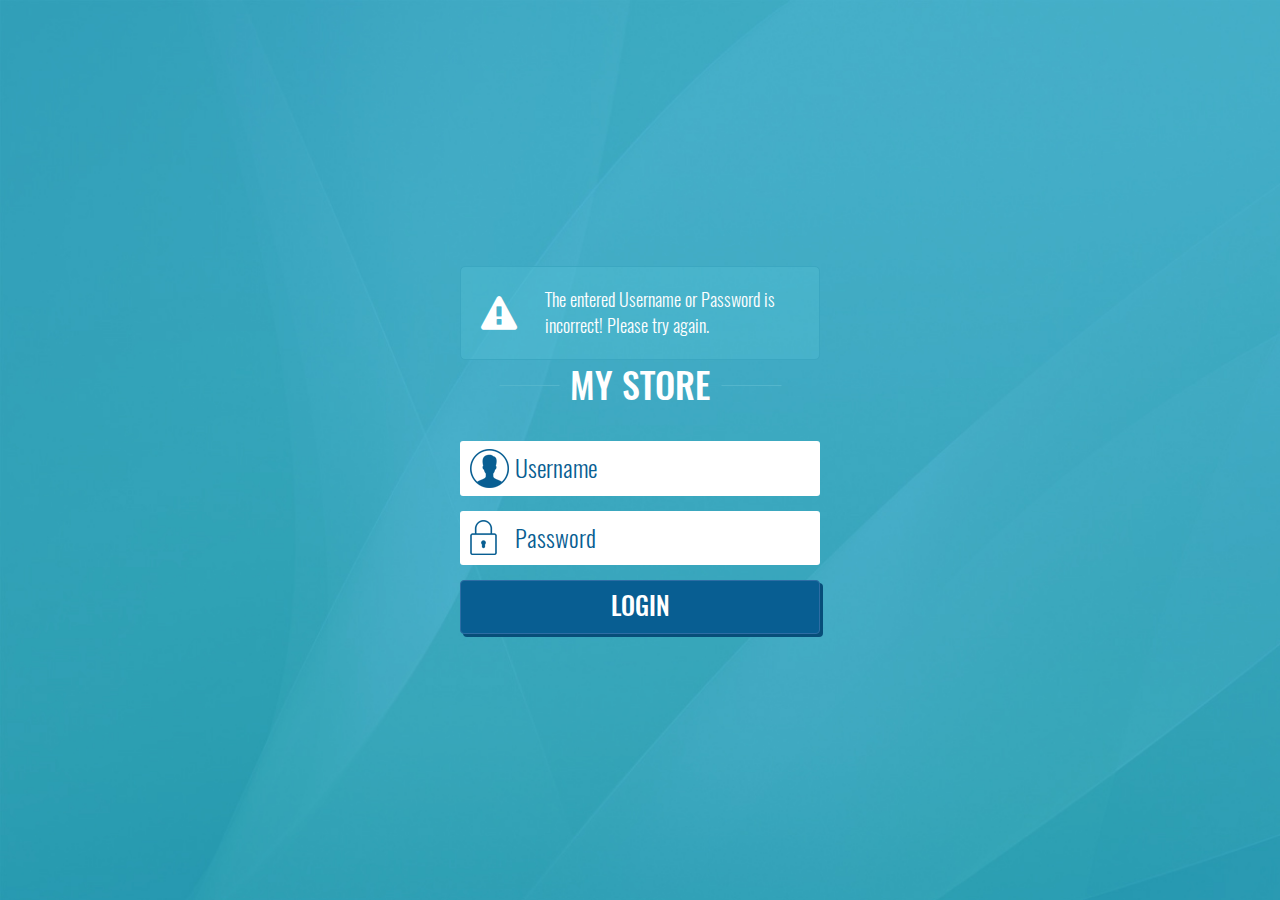
<file: index.html>
<!DOCTYPE html>
<html lang="en" class="login">

<head>
    <meta charset="utf-8">
    <meta http-equiv="X-UA-Compatible" content="IE=edge">
    <meta name="viewport" content="width=device-width, initial-scale=1">
    <!-- The above 3 meta tags *must* come first in the head; any other head content must come *after* these tags -->
    <title>POS System</title>
    <!-- Bootstrap -->
    <link href="css/bootstrap.min.css" rel="stylesheet">
    <link href="css/style.css" rel="stylesheet">
    <!-- HTML5 shim and Respond.js for IE8 support of HTML5 elements and media queries -->
    <!-- WARNING: Respond.js doesn't work if you view the page via file:// -->
    <!--[if lt IE 9]>
      <script src="https://oss.maxcdn.com/html5shiv/3.7.3/html5shiv.min.js"></script>
      <script src="https://oss.maxcdn.com/respond/1.4.2/respond.min.js"></script>
    <![endif]-->
</head>

<body class="login-page">
<div class="login-outer-container">
<div class="login-middle-container">

<div class="login-inner-container">
<div class="error-msg"><div class="pull-left"><i class="fa fa-exclamation-triangle" aria-hidden="true"></i></div><div class="pull-right">The entered Username or Password is incorrect! Please try again.</div><div class="clearfix"></div></div>
  <div class="title">My Store</div>
  <form action="product-listing.html">
  <div class="login-input"><input type="text" name="username" placeholder="Username" /><input type="password" name="user-password" placeholder="Password" /></div>
  <div class="login-btn-container"><button type="submit" class="btn btn-primary">Login</button></div>
  </form>
</div>

</div>
</div>
    <!-- jQuery (necessary for Bootstrap's JavaScript plugins) -->
    <script src="https://ajax.googleapis.com/ajax/libs/jquery/1.12.4/jquery.min.js "></script>
    <!-- Include all compiled plugins (below), or include individual files as needed -->
    <script src="js/bootstrap.min.js "></script>
</body>

</html>
</file>
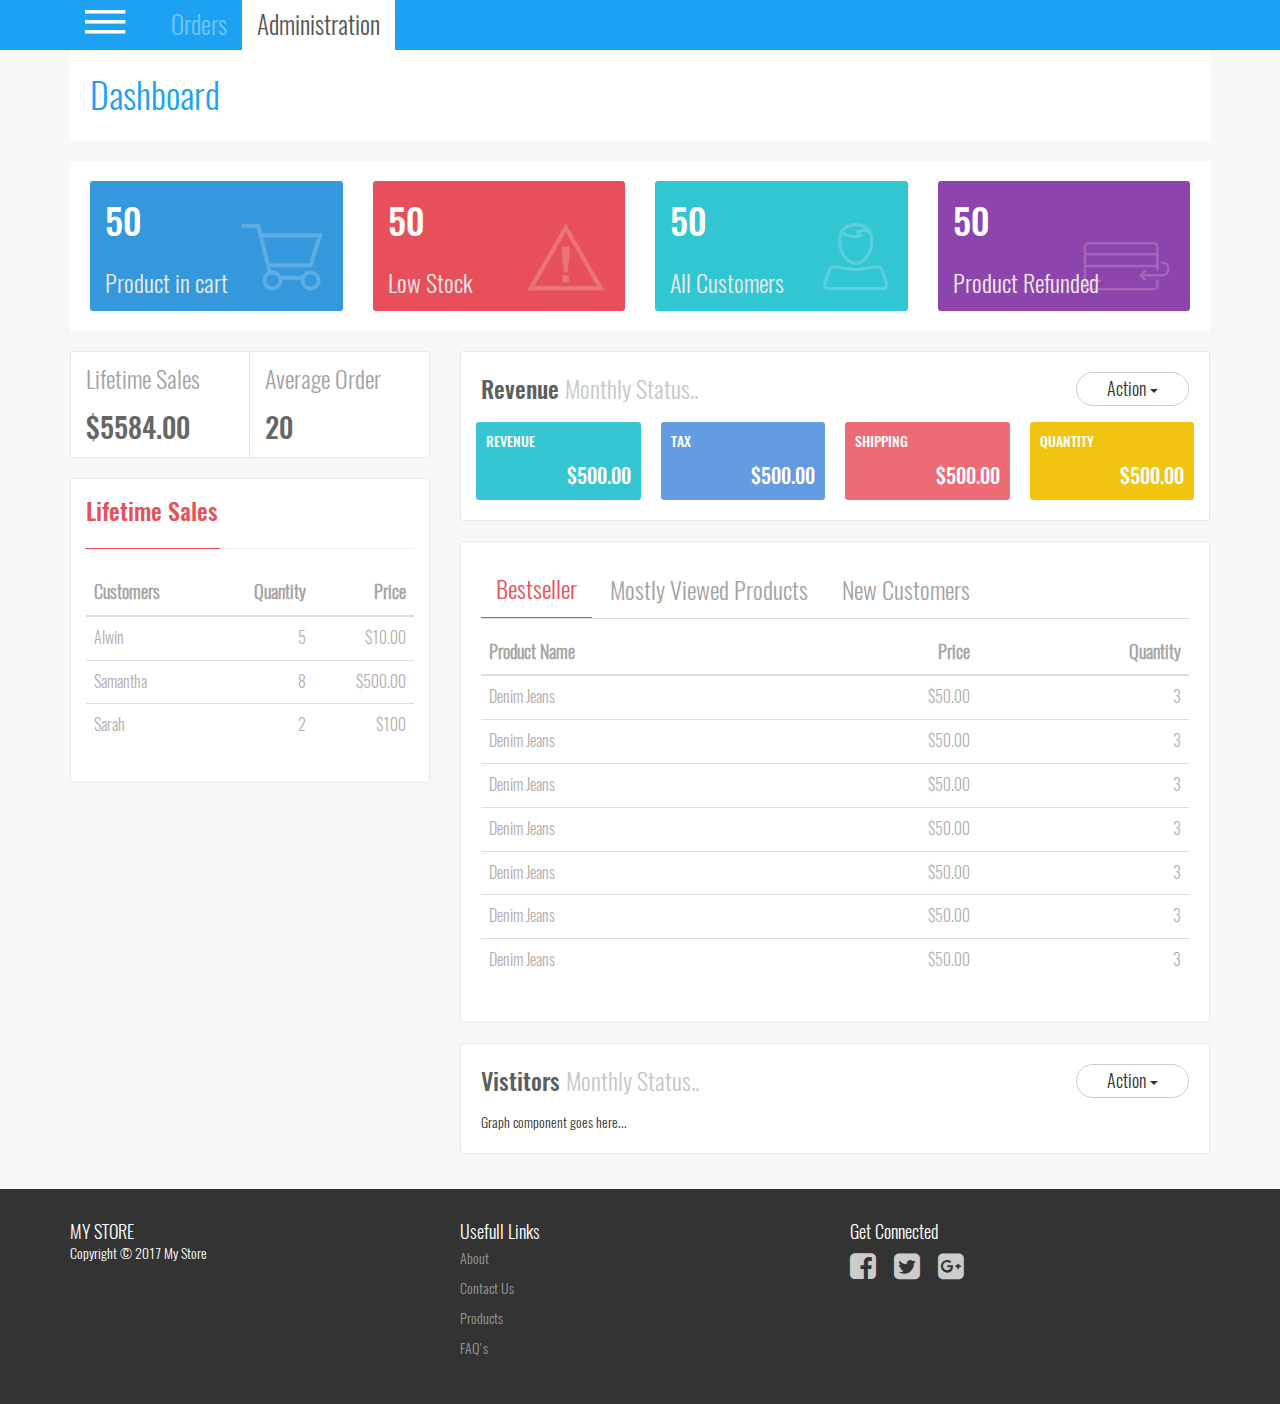
<file: administration.html>
<!DOCTYPE html>
<html lang="en">

<head>
    <meta charset="utf-8">
    <meta http-equiv="X-UA-Compatible" content="IE=edge">
    <meta name="viewport" content="width=device-width, initial-scale=1">
    <!-- The above 3 meta tags *must* come first in the head; any other head content must come *after* these tags -->
    <title>POS System</title>
    <!-- Bootstrap -->
    <link href="css/bootstrap.min.css" rel="stylesheet">
    <link href="css/style.css" rel="stylesheet">
    <!-- HTML5 shim and Respond.js for IE8 support of HTML5 elements and media queries -->
    <!-- WARNING: Respond.js doesn't work if you view the page via file:// -->
    <!--[if lt IE 9]>
      <script src="https://oss.maxcdn.com/html5shiv/3.7.3/html5shiv.min.js"></script>
      <script src="https://oss.maxcdn.com/respond/1.4.2/respond.min.js"></script>
    <![endif]-->
</head>

<body class="admin">
<!-- left menu begins -->
   <div class="left-menu" style="display: none;">
    <div class="close-btn-block"><a href="#-1" class="close-btn"></a></div>
        <div class="user-profile">
            <div class="col-md-4"><div class="user-img"><img src="images/sample-user-profile.jpg" alt="user-profile"></div></div>
            <div class="col-md-8"><div class="user-name">Samantha  Gomes</div><div class="update-profile-link"><a href="#-1">Update Profile</a></div></div>
            <div class="clearfix"></div>
        </div>
        <div class="left-menu-links">
            <ul>
                <li class="active"><a href="#-1">Dashboard <i class="glyphicon glyphicon-chevron-right"></i></a></li>
                <li><a href="#-1">PRoducts<i class="glyphicon glyphicon-chevron-right"></i></a></li>
                <li><a href="#-1">Services<i class="glyphicon glyphicon-chevron-right"></i></a></li>
                <li><a href="users.html">Users<i class="glyphicon glyphicon-chevron-right"></i></a></li>
                <li><a href="#-1">Servestsellers<i class="glyphicon glyphicon-chevron-right"></i></a></li>
                <li><a href="#-1">Stock<i class="glyphicon glyphicon-chevron-right"></i></a></li>
            </ul>
        </div>
        <div class="logout-block"><button type="submit" class="btn btn-primary btn-block">Logout</button></div>
    </div>
<!-- left menu ends -->
<!-- Top navigation begins -->
    <nav class="navbar navbar-default navbar-static-top navbar-fixed-top">
        <div class="container">
            <div class="col-md-5">
                <div class="navbar-header">
                    <button type="button" class="navbar-toggle collapsed" data-toggle="collapse" data-target="#navbar" aria-expanded="false" aria-controls="navbar">
                        <span class="sr-only">Toggle navigation</span>
                        <span class="icon-bar"></span>
                        <span class="icon-bar"></span>
                        <span class="icon-bar"></span>
                    </button>
                    <button type="button" class="slide-left pull-left nav-toggler"></button>
                </div>
                <div id="navbar" class="navbar-collapse collapse">
                    <ul class="nav navbar-nav">
                        <li><a href="product-listing.html">Orders</a></li>
                        <li class="active"><a href="#administration">Administration</a></li>
                    </ul>
                </div>
                <!--/.nav-collapse -->
            </div>
            <div class="col-md-4">
                <div class="pull-right">
                    

                </div>
            </div>
            <div class="col-md-3">


            </div>
        </div>
    </nav>
    <!-- Top navigation ends -->
    <!-- admin container begins -->
    <div class="container admin-block">
    <div class="page-title">Dashboard</div>
        <div class="white-block store-info">
            <div class="row">
                <div class="col-md-3"><div class="store-info-internal cart-info"><div class="amount">50</div><div class="short-info">Product in cart</div></div></div>
                <div class="col-md-3"><div class="store-info-internal stock-info"><div class="amount">50</div><div class="short-info">Low Stock</div></div></div>
                <div class="col-md-3"><div class="store-info-internal customers-info"><div class="amount">50</div><div class="short-info">All Customers</div></div></div>
                <div class="col-md-3"><div class="store-info-internal refund-info"><div class="amount">50</div><div class="short-info">Product Refunded</div></div></div>
            </div>
        </div>

        <div class="row">
            <div class="col-md-4">
                <div class="white-block clear-padding lifetime-sales">
                    <div class="col-md-6"><div class="title">Lifetime Sales</div><div class="sale-value">$5584.00</div></div>
                    <div class="col-md-6"><div class="title">Average Order</div><div class="sale-value">20</div></div>
                    <div class="clearfix"></div>
                </div>
                <div class="white-block last-orders-list">
                    <div class="title">Lifetime Sales</div>
                    <table class="table grid-info">
    <thead>
      <tr>
        <th>Customers</th>
        <th>Quantity</th>
        <th>Price</th>
      </tr>
    </thead>
    <tbody>
      <tr>
        <td>Alwin</td>
        <td>5</td>
        <td>$10.00</td>
      </tr>
      <tr>
        <td>Samantha</td>
        <td>8</td>
        <td>$500.00</td>
      </tr>
      <tr>
        <td>Sarah</td>
        <td>2</td>
        <td>$100</td>
      </tr>
    </tbody>
  </table>
                </div>
            </div>
            <div class="col-md-8">
            <!-- revenue section begins -->
            <div class="white-block revenue-block">
                <div class="section-title pull-left">Revenue <span>Monthly Status..</span></div><div class="revenue-toggler pull-right"><div class="btn-group revenue-display-criteria">
  <a class="btn dropdown-toggle" data-toggle="dropdown" href="#">
    Action
    <span class="caret"></span>
  </a>
  <ul class="dropdown-menu">
   <ul>
   	<li><a href="#-1">Last 24 Hours</a></li>
   	<li><a href="#-1">Last 6 Months</a></li>
   </ul>
  </ul>
</div></div>
                <div class="clearfix"></div>
                <div class="row">
                <div class="col-md-3"><div class="revenue-inner revenue-info"><div class="title">revenue</div><div class="amount">$500.00</div></div></div>
                <div class="col-md-3"><div class="revenue-inner tax-info"><div class="title">tax</div><div class="amount">$500.00</div></div></div>
                <div class="col-md-3"><div class="revenue-inner shipping-info"><div class="title">shipping</div><div class="amount">$500.00</div></div></div>
                <div class="col-md-3"><div class="revenue-inner quantity-info"><div class="title">quantity</div><div class="amount">$500.00</div></div></div>
                </div>
            </div>
            <!-- revenue section ends -->
            <!-- bestseller section begins -->
            <div class="white-block bestseller-block">
            <ul class="nav nav-tabs">
  <li class="active"><a data-toggle="tab" href="#home">Bestseller</a></li>
  <li><a data-toggle="tab" href="#menu1">Mostly Viewed Products</a></li>
  <li><a data-toggle="tab" href="#menu2">New Customers</a></li>
</ul>

<div class="tab-content">
  <div id="home" class="tab-pane fade in active">
    <p><table class="table grid-info">
    <thead>
      <tr>
        <th>Product Name</th>
        <th>Price</th>
        <th>Quantity</th>
      </tr>
    </thead>
    <tbody>
      <tr>
        <td>Denim Jeans</td>
        <td>$50.00</td>
        <td>3</td>
      </tr>
      <tr>
        <td>Denim Jeans</td>
        <td>$50.00</td>
        <td>3</td>
      </tr>
      <tr>
        <td>Denim Jeans</td>
        <td>$50.00</td>
        <td>3</td>
      </tr>
      <tr>
        <td>Denim Jeans</td>
        <td>$50.00</td>
        <td>3</td>
      </tr>
      <tr>
        <td>Denim Jeans</td>
        <td>$50.00</td>
        <td>3</td>
      </tr>
      <tr>
        <td>Denim Jeans</td>
        <td>$50.00</td>
        <td>3</td>
      </tr>
      <tr>
        <td>Denim Jeans</td>
        <td>$50.00</td>
        <td>3</td>
      </tr>
    </tbody>
  </table></p>
  </div>
  <div id="menu1" class="tab-pane fade">
    <h3>Mostly Viewed Products</h3>
    <p>Some content in menu 1.</p>
  </div>
  <div id="menu2" class="tab-pane fade">
    <h3>New Customers</h3>
    <p>Some content in menu 2.</p>
  </div>
</div>
            </div>
            <!-- bestseller section ends -->
            <!-- visitors graph section begins -->
            <div class="white-block visitors-graph-block">
            <div class="section-title pull-left">Vistitors <span>Monthly Status..</span></div>
            <div class="revenue-toggler pull-right"><div class="btn-group revenue-display-criteria">
  <a class="btn dropdown-toggle" data-toggle="dropdown" href="#">
    Action
    <span class="caret"></span>
  </a>
  <ul class="dropdown-menu">
   <ul>
   	<li><a href="#-1">Last 24 Hours</a></li>
   	<li><a href="#-1">Last 6 Months</a></li>
   </ul>
  </ul>
</div></div>
            <div class="clearfix"></div>
            <div class="graph-container"> Graph component goes here...</div>
            </div>
            <!-- visitors graph section ends -->

            </div>
        </div>
    </div>
    <!-- admin container ends -->




<!-- Footer container begins -->
<footer>
    <div class="container">
    <div class="row">
        <div class="col-md-4"><div class="brand">My Store</div>
        Copyright &copy; 2017 My Store</div>
        <div class="col-md-4">
        <div class="usefull-links">Usefull Links</div>
            <ul class="links">
                <li><a href="#-1">About</a></li>
                <li><a href="#-1">Contact Us</a></li>
                <li><a href="#-1">Products</a></li>
                <li><a href="#-1">FAQ's</a></li>
            </ul>
        </div>
        <div class="col-md-4">
        <div class="usefull-links">Get Connected</div>
        <a class="social" href="#-1"><i class="fa fa-facebook-square" aria-hidden="true"></i></a>
        <a class="social" href="#-1"><i class="fa fa-twitter-square" aria-hidden="true"></i></a>
        <a class="social" href="#-1"><i class="fa fa-google-plus-square" aria-hidden="true"></i></a>
        </div>
    </div>
    </div>
</footer>
<!-- Footer container ends -->
    <!-- jQuery (necessary for Bootstrap's JavaScript plugins) -->
    <script src="https://ajax.googleapis.com/ajax/libs/jquery/1.12.4/jquery.min.js "></script>
    <!-- Include all compiled plugins (below), or include individual files as needed -->
    <script src="js/bootstrap.min.js "></script>
    <script type="text/javascript">
    $(document).ready(function() {
        $(".slide-left ").click(function() {
            $(".left-menu ").toggle("slow ", function() {
                // Animation complete.
            });
        });
       

        $(".cart-toggle a").click(function() {
            $(".top-cart-block").toggle("slow ", function() {
                // Animation complete.
            });
        });

        $(".close-btn ").click(function() {
            $(".left-menu ").toggle("slow ", function() {
                // Animation complete.
            });
        });
        $(".close-cart").click(function() {
            $(".top-cart-block").toggle("slow ", function() {
                // Animation complete.
            });
        });
        $(".cart-info").click(function() {
            $(".top-cart-block").toggle("slow ", function() {
                // Animation complete.
            });
        });

        
        


    });
    </script>
    <script type="text/javascript ">
    $(document).ready(function() {
        var submitIcon = $('.searchbox-icon');
        var inputBox = $('.searchbox-input');
        var searchBox = $('.searchbox');
        var isOpen = false;
        submitIcon.click(function() {
            if (isOpen == false) {
                searchBox.addClass('searchbox-open');
                inputBox.focus();
                isOpen = true;
            } else {
                searchBox.removeClass('searchbox-open');
                inputBox.focusout();
                isOpen = false;
            }
        });
        submitIcon.mouseup(function() {
            return false;
        });
        searchBox.mouseup(function() {
            return false;
        });
        $(document).mouseup(function() {
            if (isOpen == true) {
                $('.searchbox-icon').css('display', 'block');
                submitIcon.click();
            }
        });


    });

    function buttonUp() {
        var inputVal = $('.searchbox-input').val();
        inputVal = $.trim(inputVal).length;
        if (inputVal !== 0) {
            $('.searchbox-icon').css('display', 'none');
        } else {
            $('.searchbox-input').val('');
            $('.searchbox-icon').css('display', 'block');
        }
    }
    </script>
</body>

</html>
</file>
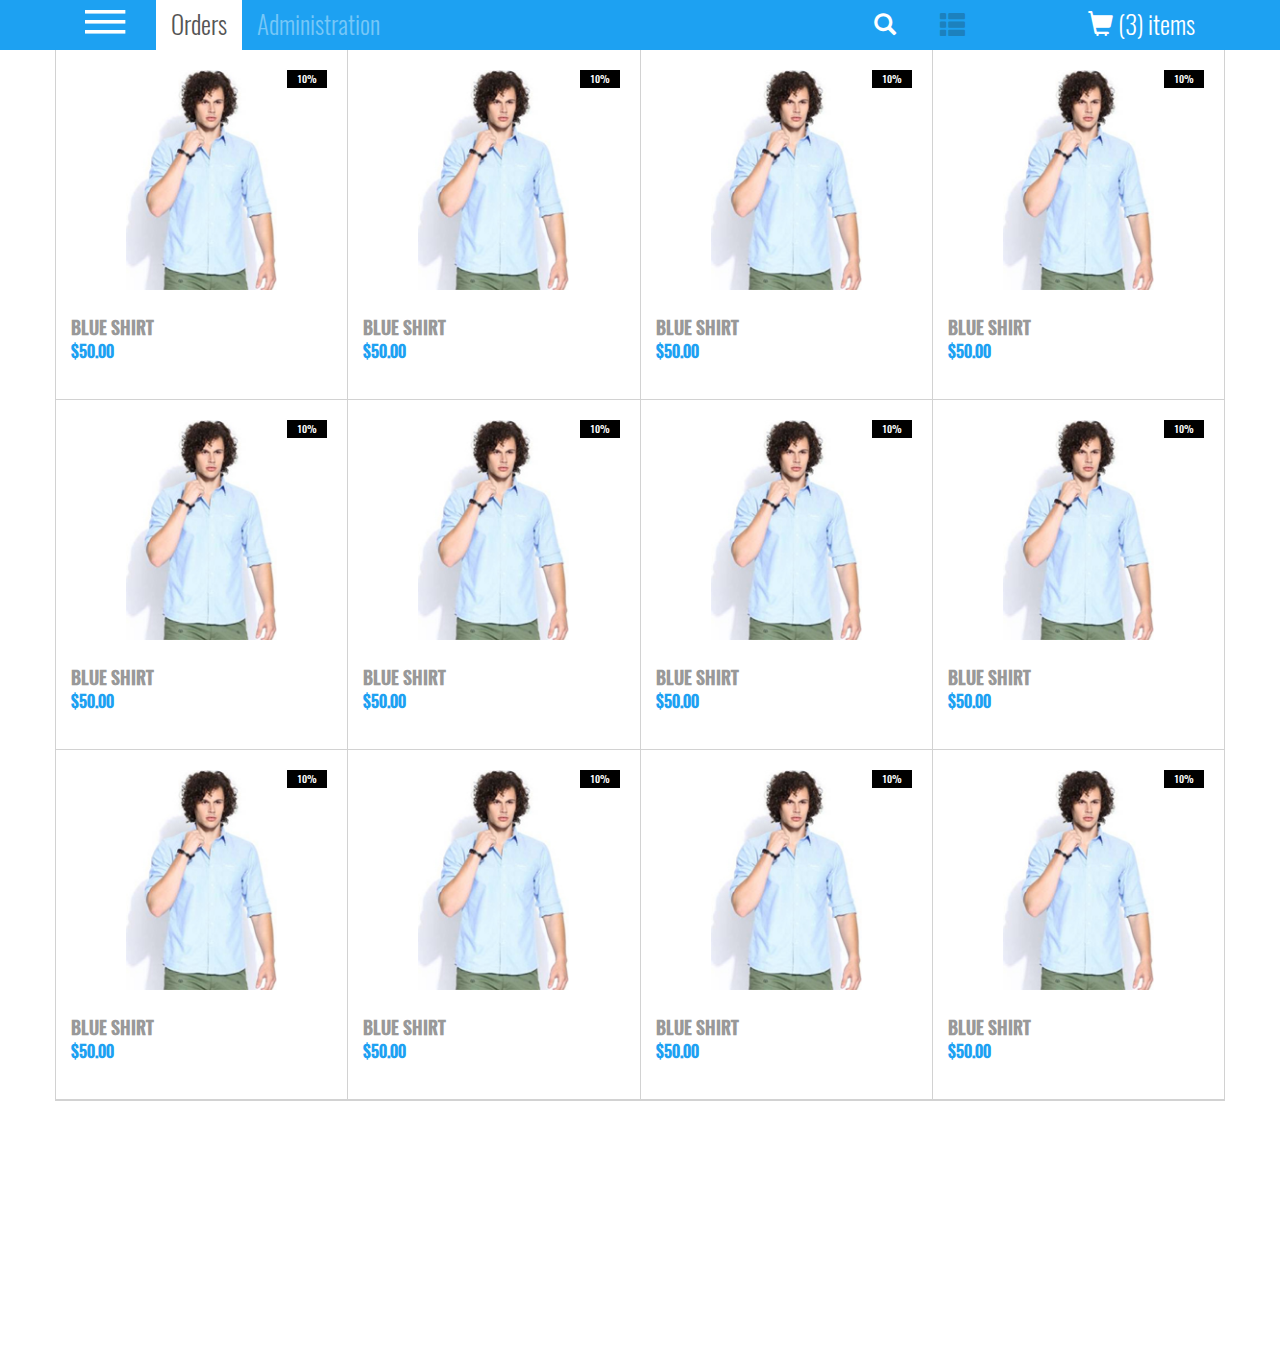
<file: landing.html>
<!DOCTYPE html>
<html lang="en">

<head>
    <meta charset="utf-8">
    <meta http-equiv="X-UA-Compatible" content="IE=edge">
    <meta name="viewport" content="width=device-width, initial-scale=1">
    <!-- The above 3 meta tags *must* come first in the head; any other head content must come *after* these tags -->
    <title>POS System</title>
    <!-- Bootstrap -->
    <link href="css/bootstrap.min.css" rel="stylesheet">
    <link href="css/style.css" rel="stylesheet">
    <!-- HTML5 shim and Respond.js for IE8 support of HTML5 elements and media queries -->
    <!-- WARNING: Respond.js doesn't work if you view the page via file:// -->
    <!--[if lt IE 9]>
      <script src="https://oss.maxcdn.com/html5shiv/3.7.3/html5shiv.min.js"></script>
      <script src="https://oss.maxcdn.com/respond/1.4.2/respond.min.js"></script>
    <![endif]-->
</head>

<body>
    <div class="box" style="display: none;">
        <div class="slide-header align-right"><a href="#" class="close-btn">Close</a></div>
    </div>
    <nav class="navbar navbar-default navbar-static-top navbar-fixed-top">
        <div class="container">
            <div class="col-md-5">
                <div class="navbar-header">
                    <button type="button" class="navbar-toggle collapsed" data-toggle="collapse" data-target="#navbar" aria-expanded="false" aria-controls="navbar">
                        <span class="sr-only">Toggle navigation</span>
                        <span class="icon-bar"></span>
                        <span class="icon-bar"></span>
                        <span class="icon-bar"></span>
                    </button>
                    <button type="button" class="slide-left pull-left nav-toggler"></button>
                </div>
                <div id="navbar" class="navbar-collapse collapse">
                    <ul class="nav navbar-nav">
                        <li class="active"><a href="#">Orders</a></li>
                        <li><a href="#administration">Administration</a></li>
                    </ul>
                </div>
                <!--/.nav-collapse -->
            </div>
            <div class="col-md-4">
                <div class="pull-right">
                    <!-- Search box begins -->
                    <form class="searchbox">
                        <input type="search" placeholder="Search......" name="search" class="searchbox-input" onkeyup="buttonUp();" required>
                        <input type="submit" class="searchbox-submit" value="GO">
                        <span class="searchbox-icon"><i class="glyphicon glyphicon-search"></i></span>
                    </form>
                    <!-- Search box ends -->
                </div>
            </div>
            <div class="col-md-3">
                <!-- top cart toggle begins -->
                <div class="clearfix">
                    <div class="cart-toggle pull-left"><a href="#-1" class="prod-link"><i class="glyphicon glyphicon-th-list"></i></a></div>
                    <div class="cart-info pull-right"><i class="glyphicon glyphicon-shopping-cart"></i> (3) items</div>
                </div>
                <!-- top cart toggle ends -->
            </div>
        </div>
    </nav>
    <!-- product listing begins -->
    <div class="container product-listing-block">
        <div class="row">
            <div class="col-md-3">
                <a href="#-1" class="prod-link" data-toggle="modal" data-target="#prod-modal-1">
                    <div class="prod-outer-container">
                        <div class="prod-discount">10%</div>
                        <div class="prod-img-container"><img src="images/sample-product.jpg"></div>
                        <div class="prod-info-container">
                            <div class="prod-name">Blue Shirt</div>
                            <div class="prod-price">$50.00</div>
                        </div>
                    </div>
                </a>
                <div id="prod-modal-1" class="modal fade" role="dialog">
                    <div class="modal-dialog modal-lg">
                        <!-- Modal content-->
                        <div class="modal-content">
                            <div class="close-btn-container">
                                <button type="button" class="close" data-dismiss="modal">&times;</button>
                            </div>
                            <div class="col-md-6 img-container"><img src="images/main-product-img.jpg" /></div>
                            <div class="col-md-6 info-container">
                                <div class="product-title">Blue Shirt 1</div>
                                <div class="product-code">PRoduct code: 0A-55-2135</div>
                                <div class="product-description">Lorem ipsum dolor sit amet, consectetur adipiscing elit, sed do eiusmod tempor incididunt ut labore et dolore magna aliqua. Ut enim ad minim veniam, quis nostrud exercitation ullamco laboris nisi ut aliquip ex ea com. </div>
                                <div class="product-price">$50.00</div>
                                <div class="available-colors"><span>Colors:</span>
                                    <div class="radio-wrapper">
                                    <div btn-group" data-toggle="buttons">
                                        <label class="btn btn-green">
                                            <input name="media_release" value="1" type="radio"> <i class="glyphicon glyphicon-ok"></i>
                                        </label>
                                        <label class="btn btn-info btn_red">
                                            <input name="media_release" value="0" type="radio"><i class="glyphicon glyphicon-ok"></i>
                                        </label>
                                        <label class="btn btn-info btn_blue">
                                            <input name="media_release" value="0" type="radio"><i class="glyphicon glyphicon-ok"></i>
                                        </label>
                                        <label class="btn btn-info btn_black">
                                            <input name="media_release" value="0" type="radio"><i class="glyphicon glyphicon-ok"></i>
                                        </label>
                                    </div>
                                    </div>
                                </div>
                                <div class="quantity-size">
                                    <div class="col-md-6">
                                        <div class="form-group">
                                            <select class="form-control" id="sel1">
                                                <option>Quantity</option>
                                                <option>1</option>
                                                <option>2</option>
                                                <option>3</option>
                                            </select>
                                        </div>
                                    </div>
                                    <div class="col-md-6">
                                        <div class="form-group">
                                            <select class="form-control" id="sel1">
                                                <option>Size</option>
                                                <option>Small</option>
                                                <option>Medium</option>
                                                <option>Large</option>
                                            </select>
                                        </div>
                                    </div>
                                    <div class="clearfix"></div>
                                </div>
                                <div class="add-to-cart">
                                    <button type="button" class="btn btn-info btn-lg" data-toggle="modal" data-dismiss="modal" data-target="#checkout-modal">Checkout</button>
                                </div>
                            </div>
                            <div class="clearfix"></div>
                        </div>
                    </div>
                </div>
            </div>
            <div class="col-md-3">
                <a href="#-1" class="prod-link" data-toggle="modal" data-target="#prod-modal-2">
                    <div class="prod-outer-container">
                        <div class="prod-discount">10%</div>
                        <div class="prod-img-container"><img src="images/sample-product.jpg"></div>
                        <div class="prod-info-container">
                            <div class="prod-name">Blue Shirt</div>
                            <div class="prod-price">$50.00</div>
                        </div>
                    </div>
                </a>
                <div id="prod-modal-2" class="modal fade" role="dialog">
                    <div class="modal-dialog modal-lg">
                        <!-- Modal content-->
                        <div class="modal-content">
                            <div class="close-btn-container">
                                <button type="button" class="close" data-dismiss="modal">&times;</button>
                            </div>
                            <div class="col-md-6 img-container"><img src="images/main-product-img.jpg" /></div>
                            <div class="col-md-6 info-container">
                                <div class="product-title">Blue Shirt 2</div>
                                <div class="product-code">PRoduct code: 0A-55-2135</div>
                                <div class="product-description">Lorem ipsum dolor sit amet, consectetur adipiscing elit, sed do eiusmod tempor incididunt ut labore et dolore magna aliqua. Ut enim ad minim veniam, quis nostrud exercitation ullamco laboris nisi ut aliquip ex ea com. </div>
                                <div class="product-price">$50.00</div>
                                <div class="available-colors"><span>Colors:</span>
                                    <div class="radio-wrapper">
                                    <div btn-group" data-toggle="buttons">
                                        <label class="btn btn-green">
                                            <input name="media_release" value="1" type="radio"> <i class="glyphicon glyphicon-ok"></i>
                                        </label>
                                        <label class="btn btn-info btn_red">
                                            <input name="media_release" value="0" type="radio"><i class="glyphicon glyphicon-ok"></i>
                                        </label>
                                        <label class="btn btn-info btn_blue">
                                            <input name="media_release" value="0" type="radio"><i class="glyphicon glyphicon-ok"></i>
                                        </label>
                                        <label class="btn btn-info btn_black">
                                            <input name="media_release" value="0" type="radio"><i class="glyphicon glyphicon-ok"></i>
                                        </label>
                                    </div>
                                    </div>
                                </div>
                                <div class="quantity-size">
                                    <div class="col-md-6">
                                        <div class="form-group">
                                            <select class="form-control" id="sel1">
                                                <option>Quantity</option>
                                                <option>1</option>
                                                <option>2</option>
                                                <option>3</option>
                                            </select>
                                        </div>
                                    </div>
                                    <div class="col-md-6">
                                        <div class="form-group">
                                            <select class="form-control" id="sel1">
                                                <option>Size</option>
                                                <option>Small</option>
                                                <option>Medium</option>
                                                <option>Large</option>
                                            </select>
                                        </div>
                                    </div>
                                    <div class="clearfix"></div>
                                </div>
                                <div class="add-to-cart"><button type="button" class="btn btn-info btn-lg" data-toggle="modal" data-dismiss="modal" data-target="#checkout-modal">Checkout</button>
                                </div>
                            </div>
                            <div class="clearfix"></div>
                        </div>
                    </div>
                </div>
            </div>
            <div class="col-md-3">
                <a href="#-1" class="prod-link" data-toggle="modal" data-target="#prod-modal-3">
                    <div class="prod-outer-container">
                        <div class="prod-discount">10%</div>
                        <div class="prod-img-container"><img src="images/sample-product.jpg"></div>
                        <div class="prod-info-container">
                            <div class="prod-name">Blue Shirt</div>
                            <div class="prod-price">$50.00</div>
                        </div>
                    </div>
                </a>
                <div id="prod-modal-3" class="modal fade" role="dialog">
                    <div class="modal-dialog modal-lg">
                        <!-- Modal content-->
                        <div class="modal-content">
                            <div class="close-btn-container">
                                <button type="button" class="close" data-dismiss="modal">&times;</button>
                            </div>
                            <div class="col-md-6 img-container"><img src="images/main-product-img.jpg" /></div>
                            <div class="col-md-6 info-container">
                                <div class="product-title">Blue Shirt 3</div>
                                <div class="product-code">PRoduct code: 0A-55-2135</div>
                                <div class="product-description">Lorem ipsum dolor sit amet, consectetur adipiscing elit, sed do eiusmod tempor incididunt ut labore et dolore magna aliqua. Ut enim ad minim veniam, quis nostrud exercitation ullamco laboris nisi ut aliquip ex ea com. </div>
                                <div class="product-price">$50.00</div>
                                <div class="available-colors"><span>Colors:</span>
                                    <div class="radio-wrapper">
                                    <div btn-group" data-toggle="buttons">
                                        <label class="btn btn-green">
                                            <input name="media_release" value="1" type="radio"> <i class="glyphicon glyphicon-ok"></i>
                                        </label>
                                        <label class="btn btn-info btn_red">
                                            <input name="media_release" value="0" type="radio"><i class="glyphicon glyphicon-ok"></i>
                                        </label>
                                        <label class="btn btn-info btn_blue">
                                            <input name="media_release" value="0" type="radio"><i class="glyphicon glyphicon-ok"></i>
                                        </label>
                                        <label class="btn btn-info btn_black">
                                            <input name="media_release" value="0" type="radio"><i class="glyphicon glyphicon-ok"></i>
                                        </label>
                                    </div>
                                    </div>
                                </div>
                                <div class="quantity-size">
                                    <div class="col-md-6">
                                        <div class="form-group">
                                            <select class="form-control" id="sel1">
                                                <option>Quantity</option>
                                                <option>1</option>
                                                <option>2</option>
                                                <option>3</option>
                                            </select>
                                        </div>
                                    </div>
                                    <div class="col-md-6">
                                        <div class="form-group">
                                            <select class="form-control" id="sel1">
                                                <option>Size</option>
                                                <option>Small</option>
                                                <option>Medium</option>
                                                <option>Large</option>
                                            </select>
                                        </div>
                                    </div>
                                    <div class="clearfix"></div>
                                </div>
                                <div class="add-to-cart"><button type="button" class="btn btn-info btn-lg" data-toggle="modal" data-dismiss="modal" data-target="#checkout-modal">Checkout</button>
                                </div>
                            </div>
                            <div class="clearfix"></div>
                        </div>
                    </div>
                </div>
            </div>
            <div class="col-md-3">
                <a href="#-1" class="prod-link" data-toggle="modal" data-target="#prod-modal-4">
                    <div class="prod-outer-container">
                        <div class="prod-discount">10%</div>
                        <div class="prod-img-container"><img src="images/sample-product.jpg"></div>
                        <div class="prod-info-container">
                            <div class="prod-name">Blue Shirt</div>
                            <div class="prod-price">$50.00</div>
                        </div>
                    </div>
                </a>
                <div id="prod-modal-4" class="modal fade" role="dialog">
                   <div class="modal-dialog modal-lg">
                        <!-- Modal content-->
                        <div class="modal-content">
                            <div class="close-btn-container">
                                <button type="button" class="close" data-dismiss="modal">&times;</button>
                            </div>
                            <div class="col-md-6 img-container"><img src="images/main-product-img.jpg" /></div>
                            <div class="col-md-6 info-container">
                                <div class="product-title">Blue Shirt 4</div>
                                <div class="product-code">PRoduct code: 0A-55-2135</div>
                                <div class="product-description">Lorem ipsum dolor sit amet, consectetur adipiscing elit, sed do eiusmod tempor incididunt ut labore et dolore magna aliqua. Ut enim ad minim veniam, quis nostrud exercitation ullamco laboris nisi ut aliquip ex ea com. </div>
                                <div class="product-price">$50.00</div>
                                <div class="available-colors"><span>Colors:</span>
                                    <div class="radio-wrapper">
                                    <div btn-group" data-toggle="buttons">
                                        <label class="btn btn-green">
                                            <input name="media_release" value="1" type="radio"> <i class="glyphicon glyphicon-ok"></i>
                                        </label>
                                        <label class="btn btn-info btn_red">
                                            <input name="media_release" value="0" type="radio"><i class="glyphicon glyphicon-ok"></i>
                                        </label>
                                        <label class="btn btn-info btn_blue">
                                            <input name="media_release" value="0" type="radio"><i class="glyphicon glyphicon-ok"></i>
                                        </label>
                                        <label class="btn btn-info btn_black">
                                            <input name="media_release" value="0" type="radio"><i class="glyphicon glyphicon-ok"></i>
                                        </label>
                                    </div>
                                    </div>
                                </div>
                                <div class="quantity-size">
                                    <div class="col-md-6">
                                        <div class="form-group">
                                            <select class="form-control" id="sel1">
                                                <option>Quantity</option>
                                                <option>1</option>
                                                <option>2</option>
                                                <option>3</option>
                                            </select>
                                        </div>
                                    </div>
                                    <div class="col-md-6">
                                        <div class="form-group">
                                            <select class="form-control" id="sel1">
                                                <option>Size</option>
                                                <option>Small</option>
                                                <option>Medium</option>
                                                <option>Large</option>
                                            </select>
                                        </div>
                                    </div>
                                    <div class="clearfix"></div>
                                </div>
                                <div class="add-to-cart"><button type="button" class="btn btn-info btn-lg" data-toggle="modal" data-dismiss="modal" data-target="#checkout-modal">Checkout</button>
                                <div class="pin-modal-link">
                                	<a href="#-1" data-toggle="modal" data-dismiss="modal" data-target="#pin-modal">PIN Modal</a>
                                </div>
                                </div>
                            </div>
                            <div class="clearfix"></div>
                        </div>
                    </div>
                </div>
            </div>
            <div class="col-md-3">
                <a href="#-1" class="prod-link" data-toggle="modal" data-target="#prod-modal-5">
                    <div class="prod-outer-container">
                        <div class="prod-discount">10%</div>
                        <div class="prod-img-container"><img src="images/sample-product.jpg"></div>
                        <div class="prod-info-container">
                            <div class="prod-name">Blue Shirt</div>
                            <div class="prod-price">$50.00</div>
                        </div>
                    </div>
                </a>
                <div id="prod-modal-5" class="modal fade" role="dialog">
                    <div class="modal-dialog modal-lg">
                        <!-- Modal content-->
                        <div class="modal-content">
                            <div class="close-btn-container">
                                <button type="button" class="close" data-dismiss="modal">&times;</button>
                            </div>
                            <div class="col-md-6 img-container"><img src="images/main-product-img.jpg" /></div>
                            <div class="col-md-6 info-container">
                                <div class="product-title">Blue Shirt 5</div>
                                <div class="product-code">PRoduct code: 0A-55-2135</div>
                                <div class="product-description">Lorem ipsum dolor sit amet, consectetur adipiscing elit, sed do eiusmod tempor incididunt ut labore et dolore magna aliqua. Ut enim ad minim veniam, quis nostrud exercitation ullamco laboris nisi ut aliquip ex ea com. </div>
                                <div class="product-price">$50.00</div>
                                <div class="available-colors"><span>Colors:</span>
                                    <div class="radio-wrapper">
                                    <div btn-group" data-toggle="buttons">
                                        <label class="btn btn-green">
                                            <input name="media_release" value="1" type="radio"> <i class="glyphicon glyphicon-ok"></i>
                                        </label>
                                        <label class="btn btn-info btn_red">
                                            <input name="media_release" value="0" type="radio"><i class="glyphicon glyphicon-ok"></i>
                                        </label>
                                        <label class="btn btn-info btn_blue">
                                            <input name="media_release" value="0" type="radio"><i class="glyphicon glyphicon-ok"></i>
                                        </label>
                                        <label class="btn btn-info btn_black">
                                            <input name="media_release" value="0" type="radio"><i class="glyphicon glyphicon-ok"></i>
                                        </label>
                                    </div>
                                    </div>
                                </div>
                                <div class="quantity-size">
                                    <div class="col-md-6">
                                        <div class="form-group">
                                            <select class="form-control" id="sel1">
                                                <option>Quantity</option>
                                                <option>1</option>
                                                <option>2</option>
                                                <option>3</option>
                                            </select>
                                        </div>
                                    </div>
                                    <div class="col-md-6">
                                        <div class="form-group">
                                            <select class="form-control" id="sel1">
                                                <option>Size</option>
                                                <option>Small</option>
                                                <option>Medium</option>
                                                <option>Large</option>
                                            </select>
                                        </div>
                                    </div>
                                    <div class="clearfix"></div>
                                </div>
                                <div class="add-to-cart"><button type="button" class="btn btn-info btn-lg" data-toggle="modal" data-dismiss="modal" data-target="#checkout-modal">Checkout</button>
                                </div>
                            </div>
                            <div class="clearfix"></div>
                        </div>
                    </div>
                </div>
            </div>
            <div class="col-md-3">
                <a href="#-1" class="prod-link" data-toggle="modal" data-target="#prod-modal-6">
                    <div class="prod-outer-container">
                        <div class="prod-discount">10%</div>
                        <div class="prod-img-container"><img src="images/sample-product.jpg"></div>
                        <div class="prod-info-container">
                            <div class="prod-name">Blue Shirt</div>
                            <div class="prod-price">$50.00</div>
                        </div>
                    </div>
                </a>
                <div id="prod-modal-6" class="modal fade" role="dialog">
                    <div class="modal-dialog modal-lg">
                        <!-- Modal content-->
                        <div class="modal-content">
                            <div class="close-btn-container">
                                <button type="button" class="close" data-dismiss="modal">&times;</button>
                            </div>
                            <div class="col-md-6 img-container"><img src="images/main-product-img.jpg" /></div>
                            <div class="col-md-6 info-container">
                                <div class="product-title">Blue Shirt 6</div>
                                <div class="product-code">PRoduct code: 0A-55-2135</div>
                                <div class="product-description">Lorem ipsum dolor sit amet, consectetur adipiscing elit, sed do eiusmod tempor incididunt ut labore et dolore magna aliqua. Ut enim ad minim veniam, quis nostrud exercitation ullamco laboris nisi ut aliquip ex ea com. </div>
                                <div class="product-price">$50.00</div>
                                <div class="available-colors"><span>Colors:</span>
                                    <div class="radio-wrapper">
                                    <div btn-group" data-toggle="buttons">
                                        <label class="btn btn-green">
                                            <input name="media_release" value="1" type="radio"> <i class="glyphicon glyphicon-ok"></i>
                                        </label>
                                        <label class="btn btn-info btn_red">
                                            <input name="media_release" value="0" type="radio"><i class="glyphicon glyphicon-ok"></i>
                                        </label>
                                        <label class="btn btn-info btn_blue">
                                            <input name="media_release" value="0" type="radio"><i class="glyphicon glyphicon-ok"></i>
                                        </label>
                                        <label class="btn btn-info btn_black">
                                            <input name="media_release" value="0" type="radio"><i class="glyphicon glyphicon-ok"></i>
                                        </label>
                                    </div>
                                    </div>
                                </div>
                                <div class="quantity-size">
                                    <div class="col-md-6">
                                        <div class="form-group">
                                            <select class="form-control" id="sel1">
                                                <option>Quantity</option>
                                                <option>1</option>
                                                <option>2</option>
                                                <option>3</option>
                                            </select>
                                        </div>
                                    </div>
                                    <div class="col-md-6">
                                        <div class="form-group">
                                            <select class="form-control" id="sel1">
                                                <option>Size</option>
                                                <option>Small</option>
                                                <option>Medium</option>
                                                <option>Large</option>
                                            </select>
                                        </div>
                                    </div>
                                    <div class="clearfix"></div>
                                </div>
                                <div class="add-to-cart"><button type="button" class="btn btn-info btn-lg" data-toggle="modal" data-dismiss="modal" data-target="#checkout-modal">Checkout</button>
                                </div>
                            </div>
                            <div class="clearfix"></div>
                        </div>
                    </div>
                </div>
            </div>
            <div class="col-md-3">
                <a href="#-1" class="prod-link" data-toggle="modal" data-target="#prod-modal-7">
                    <div class="prod-outer-container">
                        <div class="prod-discount">10%</div>
                        <div class="prod-img-container"><img src="images/sample-product.jpg"></div>
                        <div class="prod-info-container">
                            <div class="prod-name">Blue Shirt</div>
                            <div class="prod-price">$50.00</div>
                        </div>
                    </div>
                </a>
                <div id="prod-modal-7" class="modal fade" role="dialog">
                    <div class="modal-dialog modal-lg">
                        <!-- Modal content-->
                        <div class="modal-content">
                            <div class="close-btn-container">
                                <button type="button" class="close" data-dismiss="modal">&times;</button>
                            </div>
                            <div class="col-md-6 img-container"><img src="images/main-product-img.jpg" /></div>
                            <div class="col-md-6 info-container">
                                <div class="product-title">Blue Shirt 7</div>
                                <div class="product-code">PRoduct code: 0A-55-2135</div>
                                <div class="product-description">Lorem ipsum dolor sit amet, consectetur adipiscing elit, sed do eiusmod tempor incididunt ut labore et dolore magna aliqua. Ut enim ad minim veniam, quis nostrud exercitation ullamco laboris nisi ut aliquip ex ea com. </div>
                                <div class="product-price">$50.00</div>
                                <div class="available-colors"><span>Colors:</span>
                                    <div class="radio-wrapper">
                                    <div btn-group" data-toggle="buttons">
                                        <label class="btn btn-green">
                                            <input name="media_release" value="1" type="radio"> <i class="glyphicon glyphicon-ok"></i>
                                        </label>
                                        <label class="btn btn-info btn_red">
                                            <input name="media_release" value="0" type="radio"><i class="glyphicon glyphicon-ok"></i>
                                        </label>
                                        <label class="btn btn-info btn_blue">
                                            <input name="media_release" value="0" type="radio"><i class="glyphicon glyphicon-ok"></i>
                                        </label>
                                        <label class="btn btn-info btn_black">
                                            <input name="media_release" value="0" type="radio"><i class="glyphicon glyphicon-ok"></i>
                                        </label>
                                    </div>
                                    </div>
                                </div>
                                <div class="quantity-size">
                                    <div class="col-md-6">
                                        <div class="form-group">
                                            <select class="form-control" id="sel1">
                                                <option>Quantity</option>
                                                <option>1</option>
                                                <option>2</option>
                                                <option>3</option>
                                            </select>
                                        </div>
                                    </div>
                                    <div class="col-md-6">
                                        <div class="form-group">
                                            <select class="form-control" id="sel1">
                                                <option>Size</option>
                                                <option>Small</option>
                                                <option>Medium</option>
                                                <option>Large</option>
                                            </select>
                                        </div>
                                    </div>
                                    <div class="clearfix"></div>
                                </div>
                                <div class="add-to-cart"><button type="button" class="btn btn-info btn-lg" data-toggle="modal" data-dismiss="modal" data-target="#checkout-modal">Checkout</button>
                                </div>
                            </div>
                            <div class="clearfix"></div>
                        </div>
                    </div>
                </div>
            </div>
            <div class="col-md-3">
                <a href="#-1" class="prod-link" data-toggle="modal" data-target="#prod-modal-8">
                    <div class="prod-outer-container">
                        <div class="prod-discount">10%</div>
                        <div class="prod-img-container"><img src="images/sample-product.jpg"></div>
                        <div class="prod-info-container">
                            <div class="prod-name">Blue Shirt</div>
                            <div class="prod-price">$50.00</div>
                        </div>
                    </div>
                </a>
                <div id="prod-modal-8" class="modal fade" role="dialog">
                    <div class="modal-dialog modal-lg">
                        <!-- Modal content-->
                        <div class="modal-content">
                            <div class="close-btn-container">
                                <button type="button" class="close" data-dismiss="modal">&times;</button>
                            </div>
                            <div class="col-md-6 img-container"><img src="images/main-product-img.jpg" /></div>
                            <div class="col-md-6 info-container">
                                <div class="product-title">Blue Shirt 8</div>
                                <div class="product-code">PRoduct code: 0A-55-2135</div>
                                <div class="product-description">Lorem ipsum dolor sit amet, consectetur adipiscing elit, sed do eiusmod tempor incididunt ut labore et dolore magna aliqua. Ut enim ad minim veniam, quis nostrud exercitation ullamco laboris nisi ut aliquip ex ea com. </div>
                                <div class="product-price">$50.00</div>
                                <div class="available-colors"><span>Colors:</span>
                                    <div class="radio-wrapper">
                                    <div btn-group" data-toggle="buttons">
                                        <label class="btn btn-green">
                                            <input name="media_release" value="1" type="radio"> <i class="glyphicon glyphicon-ok"></i>
                                        </label>
                                        <label class="btn btn-info btn_red">
                                            <input name="media_release" value="0" type="radio"><i class="glyphicon glyphicon-ok"></i>
                                        </label>
                                        <label class="btn btn-info btn_blue">
                                            <input name="media_release" value="0" type="radio"><i class="glyphicon glyphicon-ok"></i>
                                        </label>
                                        <label class="btn btn-info btn_black">
                                            <input name="media_release" value="0" type="radio"><i class="glyphicon glyphicon-ok"></i>
                                        </label>
                                    </div>
                                    </div>
                                </div>
                                <div class="quantity-size">
                                    <div class="col-md-6">
                                        <div class="form-group">
                                            <select class="form-control" id="sel1">
                                                <option>Quantity</option>
                                                <option>1</option>
                                                <option>2</option>
                                                <option>3</option>
                                            </select>
                                        </div>
                                    </div>
                                    <div class="col-md-6">
                                        <div class="form-group">
                                            <select class="form-control" id="sel1">
                                                <option>Size</option>
                                                <option>Small</option>
                                                <option>Medium</option>
                                                <option>Large</option>
                                            </select>
                                        </div>
                                    </div>
                                    <div class="clearfix"></div>
                                </div>
                                <div class="add-to-cart"><button type="button" class="btn btn-info btn-lg" data-toggle="modal" data-dismiss="modal" data-target="#checkout-modal">Checkout</button>
                                </div>
                            </div>
                            <div class="clearfix"></div>
                        </div>
                    </div>
                </div>
            </div>
            <div class="col-md-3">
                <a href="#-1" class="prod-link" data-toggle="modal" data-target="#prod-modal-9">
                    <div class="prod-outer-container">
                        <div class="prod-discount">10%</div>
                        <div class="prod-img-container"><img src="images/sample-product.jpg"></div>
                        <div class="prod-info-container">
                            <div class="prod-name">Blue Shirt</div>
                            <div class="prod-price">$50.00</div>
                        </div>
                    </div>
                </a>
                <div id="prod-modal-9" class="modal fade" role="dialog">
                    <div class="modal-dialog modal-lg">
                        <!-- Modal content-->
                        <div class="modal-content">
                            <div class="close-btn-container">
                                <button type="button" class="close" data-dismiss="modal">&times;</button>
                            </div>
                            <div class="col-md-6 img-container"><img src="images/main-product-img.jpg" /></div>
                            <div class="col-md-6 info-container">
                                <div class="product-title">Blue Shirt 9</div>
                                <div class="product-code">PRoduct code: 0A-55-2135</div>
                                <div class="product-description">Lorem ipsum dolor sit amet, consectetur adipiscing elit, sed do eiusmod tempor incididunt ut labore et dolore magna aliqua. Ut enim ad minim veniam, quis nostrud exercitation ullamco laboris nisi ut aliquip ex ea com. </div>
                                <div class="product-price">$50.00</div>
                                <div class="available-colors"><span>Colors:</span>
                                    <div class="radio-wrapper">
                                    <div btn-group" data-toggle="buttons">
                                        <label class="btn btn-green">
                                            <input name="media_release" value="1" type="radio"> <i class="glyphicon glyphicon-ok"></i>
                                        </label>
                                        <label class="btn btn-info btn_red">
                                            <input name="media_release" value="0" type="radio"><i class="glyphicon glyphicon-ok"></i>
                                        </label>
                                        <label class="btn btn-info btn_blue">
                                            <input name="media_release" value="0" type="radio"><i class="glyphicon glyphicon-ok"></i>
                                        </label>
                                        <label class="btn btn-info btn_black">
                                            <input name="media_release" value="0" type="radio"><i class="glyphicon glyphicon-ok"></i>
                                        </label>
                                    </div>
                                    </div>
                                </div>
                                <div class="quantity-size">
                                    <div class="col-md-6">
                                        <div class="form-group">
                                            <select class="form-control" id="sel1">
                                                <option>Quantity</option>
                                                <option>1</option>
                                                <option>2</option>
                                                <option>3</option>
                                            </select>
                                        </div>
                                    </div>
                                    <div class="col-md-6">
                                        <div class="form-group">
                                            <select class="form-control" id="sel1">
                                                <option>Size</option>
                                                <option>Small</option>
                                                <option>Medium</option>
                                                <option>Large</option>
                                            </select>
                                        </div>
                                    </div>
                                    <div class="clearfix"></div>
                                </div>
                                <div class="add-to-cart">
                                    <button type="button" class="btn btn-primary">Primary</button>
                                </div>
                            </div>
                            <div class="clearfix"></div>
                        </div>
                    </div>
                </div>
            </div>
            <div class="col-md-3">
                <a href="#-1" class="prod-link" data-toggle="modal" data-target="#prod-modal-10">
                    <div class="prod-outer-container">
                        <div class="prod-discount">10%</div>
                        <div class="prod-img-container"><img src="images/sample-product.jpg"></div>
                        <div class="prod-info-container">
                            <div class="prod-name">Blue Shirt</div>
                            <div class="prod-price">$50.00</div>
                        </div>
                    </div>
                </a>
                <div id="prod-modal-10" class="modal fade" role="dialog">
                    <div class="modal-dialog modal-lg">
                        <!-- Modal content-->
                        <div class="modal-content">
                            <div class="close-btn-container">
                                <button type="button" class="close" data-dismiss="modal">&times;</button>
                            </div>
                            <div class="col-md-6 img-container"><img src="images/main-product-img.jpg" /></div>
                            <div class="col-md-6 info-container">
                                <div class="product-title">Blue Shirt 10</div>
                                <div class="product-code">PRoduct code: 0A-55-2135</div>
                                <div class="product-description">Lorem ipsum dolor sit amet, consectetur adipiscing elit, sed do eiusmod tempor incididunt ut labore et dolore magna aliqua. Ut enim ad minim veniam, quis nostrud exercitation ullamco laboris nisi ut aliquip ex ea com. </div>
                                <div class="product-price">$50.00</div>
                                <div class="available-colors"><span>Colors:</span>
                                    <div class="radio-wrapper">
                                    <div btn-group" data-toggle="buttons">
                                        <label class="btn btn-green">
                                            <input name="media_release" value="1" type="radio"> <i class="glyphicon glyphicon-ok"></i>
                                        </label>
                                        <label class="btn btn-info btn_red">
                                            <input name="media_release" value="0" type="radio"><i class="glyphicon glyphicon-ok"></i>
                                        </label>
                                        <label class="btn btn-info btn_blue">
                                            <input name="media_release" value="0" type="radio"><i class="glyphicon glyphicon-ok"></i>
                                        </label>
                                        <label class="btn btn-info btn_black">
                                            <input name="media_release" value="0" type="radio"><i class="glyphicon glyphicon-ok"></i>
                                        </label>
                                    </div>
                                    </div>
                                </div>
                                <div class="quantity-size">
                                    <div class="col-md-6">
                                        <div class="form-group">
                                            <select class="form-control" id="sel1">
                                                <option>Quantity</option>
                                                <option>1</option>
                                                <option>2</option>
                                                <option>3</option>
                                            </select>
                                        </div>
                                    </div>
                                    <div class="col-md-6">
                                        <div class="form-group">
                                            <select class="form-control" id="sel1">
                                                <option>Size</option>
                                                <option>Small</option>
                                                <option>Medium</option>
                                                <option>Large</option>
                                            </select>
                                        </div>
                                    </div>
                                    <div class="clearfix"></div>
                                </div>
                                <div class="add-to-cart"><button type="button" class="btn btn-info btn-lg" data-toggle="modal" data-dismiss="modal" data-target="#checkout-modal">Checkout</button>
                                </div>
                            </div>
                            <div class="clearfix"></div>
                        </div>
                    </div>
                </div>
            </div>
            <div class="col-md-3">
                <a href="#-1" class="prod-link" data-toggle="modal" data-target="#prod-modal-11">
                    <div class="prod-outer-container">
                        <div class="prod-discount">10%</div>
                        <div class="prod-img-container"><img src="images/sample-product.jpg"></div>
                        <div class="prod-info-container">
                            <div class="prod-name">Blue Shirt</div>
                            <div class="prod-price">$50.00</div>
                        </div>
                    </div>
                </a>
                <div id="prod-modal-11" class="modal fade" role="dialog">
                   <div class="modal-dialog modal-lg">
                        <!-- Modal content-->
                        <div class="modal-content">
                            <div class="close-btn-container">
                                <button type="button" class="close" data-dismiss="modal">&times;</button>
                            </div>
                            <div class="col-md-6 img-container"><img src="images/main-product-img.jpg" /></div>
                            <div class="col-md-6 info-container">
                                <div class="product-title">Blue Shirt 11</div>
                                <div class="product-code">PRoduct code: 0A-55-2135</div>
                                <div class="product-description">Lorem ipsum dolor sit amet, consectetur adipiscing elit, sed do eiusmod tempor incididunt ut labore et dolore magna aliqua. Ut enim ad minim veniam, quis nostrud exercitation ullamco laboris nisi ut aliquip ex ea com. </div>
                                <div class="product-price">$50.00</div>
                                <div class="available-colors"><span>Colors:</span>
                                    <div class="radio-wrapper">
                                    <div btn-group" data-toggle="buttons">
                                        <label class="btn btn-green">
                                            <input name="media_release" value="1" type="radio"> <i class="glyphicon glyphicon-ok"></i>
                                        </label>
                                        <label class="btn btn-info btn_red">
                                            <input name="media_release" value="0" type="radio"><i class="glyphicon glyphicon-ok"></i>
                                        </label>
                                        <label class="btn btn-info btn_blue">
                                            <input name="media_release" value="0" type="radio"><i class="glyphicon glyphicon-ok"></i>
                                        </label>
                                        <label class="btn btn-info btn_black">
                                            <input name="media_release" value="0" type="radio"><i class="glyphicon glyphicon-ok"></i>
                                        </label>
                                    </div>
                                    </div>
                                </div>
                                <div class="quantity-size">
                                    <div class="col-md-6">
                                        <div class="form-group">
                                            <select class="form-control" id="sel1">
                                                <option>Quantity</option>
                                                <option>1</option>
                                                <option>2</option>
                                                <option>3</option>
                                            </select>
                                        </div>
                                    </div>
                                    <div class="col-md-6">
                                        <div class="form-group">
                                            <select class="form-control" id="sel1">
                                                <option>Size</option>
                                                <option>Small</option>
                                                <option>Medium</option>
                                                <option>Large</option>
                                            </select>
                                        </div>
                                    </div>
                                    <div class="clearfix"></div>
                                </div>
                                <div class="add-to-cart"><button type="button" class="btn btn-info btn-lg" data-toggle="modal" data-dismiss="modal" data-target="#checkout-modal">Checkout</button>
                                </div>
                            </div>
                            <div class="clearfix"></div>
                        </div>
                    </div>
                </div>
            </div>
            <div class="col-md-3">
                <a href="#-1" class="prod-link" data-toggle="modal" data-target="#prod-modal-12">
                    <div class="prod-outer-container">
                        <div class="prod-discount">10%</div>
                        <div class="prod-img-container"><img src="images/sample-product.jpg"></div>
                        <div class="prod-info-container">
                            <div class="prod-name">Blue Shirt</div>
                            <div class="prod-price">$50.00</div>
                        </div>
                    </div>
                </a>
                <div id="prod-modal-12" class="modal fade" role="dialog">
                    <div class="modal-dialog modal-lg">
                        <!-- Modal content-->
                        <div class="modal-content">
                            <div class="close-btn-container">
                                <button type="button" class="close" data-dismiss="modal">&times;</button>
                            </div>
                            <div class="col-md-6 img-container"><img src="images/main-product-img.jpg" /></div>
                            <div class="col-md-6 info-container">
                                <div class="product-title">Blue Shirt 12</div>
                                <div class="product-code">PRoduct code: 0A-55-2135</div>
                                <div class="product-description">Lorem ipsum dolor sit amet, consectetur adipiscing elit, sed do eiusmod tempor incididunt ut labore et dolore magna aliqua. Ut enim ad minim veniam, quis nostrud exercitation ullamco laboris nisi ut aliquip ex ea com. </div>
                                <div class="product-price">$50.00</div>
                                <div class="available-colors"><span>Colors:</span>
                                    <div class="radio-wrapper">
                                    <div btn-group" data-toggle="buttons">
                                        <label class="btn btn-green">
                                            <input name="media_release" value="1" type="radio"> <i class="glyphicon glyphicon-ok"></i>
                                        </label>
                                        <label class="btn btn-info btn_red">
                                            <input name="media_release" value="0" type="radio"><i class="glyphicon glyphicon-ok"></i>
                                        </label>
                                        <label class="btn btn-info btn_blue">
                                            <input name="media_release" value="0" type="radio"><i class="glyphicon glyphicon-ok"></i>
                                        </label>
                                        <label class="btn btn-info btn_black">
                                            <input name="media_release" value="0" type="radio"><i class="glyphicon glyphicon-ok"></i>
                                        </label>
                                    </div>
                                    </div>
                                </div>
                                <div class="quantity-size">
                                    <div class="col-md-6">
                                        <div class="form-group">
                                            <select class="form-control" id="sel1">
                                                <option>Quantity</option>
                                                <option>1</option>
                                                <option>2</option>
                                                <option>3</option>
                                            </select>
                                        </div>
                                    </div>
                                    <div class="col-md-6">
                                        <div class="form-group">
                                            <select class="form-control" id="sel1">
                                                <option>Size</option>
                                                <option>Small</option>
                                                <option>Medium</option>
                                                <option>Large</option>
                                            </select>
                                        </div>
                                    </div>
                                    <div class="clearfix"></div>
                                </div>
                                <div class="add-to-cart"><button type="button" class="btn btn-info btn-lg" data-toggle="modal" data-dismiss="modal" data-target="#checkout-modal">Checkout</button>
                                </div>
                            </div>
                            <div class="clearfix"></div>
                        </div>
                    </div>
                </div>
            </div>
        </div>
    </div>
    <!-- product listing ends -->
    <!-- checkout modal begins -->
    <div id="checkout-modal" class="modal fade" role="dialog">
<div class="modal-dialog modal-lg">
                        <!-- Modal content-->
                        <div class="modal-content">
                            <div class="close-btn-container">
                                <button type="button" class="close" data-dismiss="modal">&times;</button>
                            </div>
                            <div class="col-md-6 img-container">
                            <div class="title">Checkout</div>
                            <div class="cart-product-container">
                            <div class="cart-product">
                            	<div class="col-md-2 prod-img"><img src="images/main-product-img.jpg" /></div>
                            	<div class="col-md-7"><div class="name">Blue Shit</div><div class="color">Color : Blue</div><div class="size">Size: XL</div></div>
                            	<div class="col-md-3"><div class="close-btn"><a href="#-1">-</a></div>
                            		<div class="price">$50.00</div>
                            	</div>
                            	<div class="clearfix"></div>
                            </div>
                            <div class="cart-product">
                            	<div class="col-md-2 prod-img"><img src="images/main-product-img.jpg" /></div>
                            	<div class="col-md-7"><div class="name">Blue Shit</div><div class="color">Color : Blue</div><div class="size">Size: XL</div></div>
                            	<div class="col-md-3"><div class="close-btn"><a href="#-1">-</a></div>
                            		<div class="price">$50.00</div>
                            	</div>
                            	<div class="clearfix"></div>
                            </div>
                            <div class="cart-product">
                            	<div class="col-md-2 prod-img"><img src="images/main-product-img.jpg" /></div>
                            	<div class="col-md-7"><div class="name">Blue Shit</div><div class="color">Color : Blue</div><div class="size">Size: XL</div></div>
                            	<div class="col-md-3"><div class="close-btn"><a href="#-1">-</a></div>
                            		<div class="price">$50.00</div>
                            	</div>
                            	<div class="clearfix"></div>
                            </div>
                            </div>

                            </div>
                            <div class="col-md-6 info-container">
                                <div class="subtotal-container-outer">
                                <div class="subtotal-inner">
                                <div class="subtotal info-row">
                                	<div class="name pull-left">Subtotal</div>
                                	<div class="value pull-right">250.00</div>
                                	<div class="clearfix"></div>
                                </div>
                                <div class="discount info-row">
                                	<div class="name pull-left">Subtotal</div>
                                	<div class="value pull-right">10.00</div>
                                	<div class="clearfix"></div>
                                </div>
                                <div class="tax info-row">
                                	<div class="name pull-left">Subtotal</div>
                                	<div class="value pull-right">5.00</div>
                                	<div class="clearfix"></div>
                                </div>
                                	</div>
                                <div class="dues">
                                	<div class="name pull-left">Subtotal</div>
                                	<div class="tax-value pull-right">5.00</div>
                                	<div class="clearfix"></div>
                                </div>
                                </div>
                                <!-- payment method begins -->
                                <div class="payment-method">
                                <div class="title">Pay with cash or Credit Card</div>
                                <div class="cash-method">
                                	<div class="col-md-6 name pull-left">Cash Amount</div>
                                	<div class="col-md-6 value">$ <input type="text" name="cash"></div>
                                	<div class="clearfix"></div>
                                </div>

                                <div class="credit-card">
                                <div class="col-md-4"><button type="button" class="btn btn-info"  >Swipe Card</button></div>
                                <div class="col-md-8"><div class="card-type"><img src="images/visa.png"> <input type="text" name="card" placeholder="card no."></div>
                                </div>
                                <div class="clearfix"></div>
                                </div>

                                </div>
                                <!-- payment method ends -->
                                <div class="process-payment">
                                    <button type="button" class="btn btn-info btn-lg"  >Checkout</button>
                                </div>
                            </div>
                            <div class="clearfix "></div>
                        </div>
                    </div>
</div>
    <!-- chekcout modal ends -->

<!-- PIN modal begins -->
<div id="pin-modal" class="modal fade" role="dialog">
                    <div class="modal-dialog modal-sm">
                        <!-- Modal content-->
                        <div class="modal-content">
                            <div class="close-btn-container">
                                <button type="button" class="close" data-dismiss="modal">&times;</button>
                            </div>
                            <div class="title">User PIN</div>
                            <div class="pin-input text-center">
                            	<input type="password" name="pin1">
                            	<input type="password" name="pin2">
                            	<input type="password" name="pin3">
                            	<input type="password" name="pin4">
                            	<div class="btn-container">
                            		<div class="col-md-6 text-right"><button type="button" class="btn btn-default" data-dismiss="modal">Cancel</button></div>
                            		<div class="col-md-6 text-left"><button type="button" class="btn btn-primary">ok</button></div>
                            		<div class="clearfix"></div>
                            	</div>
                            </div>
                            <div class="clearfix"></div>
                        </div>
                    </div>
                </div>
<!-- PIN modal ends -->
    <!-- jQuery (necessary for Bootstrap's JavaScript plugins) -->
    <script src="https://ajax.googleapis.com/ajax/libs/jquery/1.12.4/jquery.min.js "></script>
    <!-- Include all compiled plugins (below), or include individual files as needed -->
    <script src="js/bootstrap.min.js "></script>
    <script type="text/javascript ">
    $(document).ready(function() {
        $(".slide-left ").click(function() {
            $(".box ").toggle("slow ", function() {
                // Animation complete.
            });
        });

        $(".close-btn ").click(function() {
            $(".box ").toggle("slow ", function() {
                // Animation complete.
            });
        });


    });
    </script>
    <script type="text/javascript ">
    $(document).ready(function() {
        var submitIcon = $('.searchbox-icon');
        var inputBox = $('.searchbox-input');
        var searchBox = $('.searchbox');
        var isOpen = false;
        submitIcon.click(function() {
            if (isOpen == false) {
                searchBox.addClass('searchbox-open');
                inputBox.focus();
                isOpen = true;
            } else {
                searchBox.removeClass('searchbox-open');
                inputBox.focusout();
                isOpen = false;
            }
        });
        submitIcon.mouseup(function() {
            return false;
        });
        searchBox.mouseup(function() {
            return false;
        });
        $(document).mouseup(function() {
            if (isOpen == true) {
                $('.searchbox-icon').css('display', 'block');
                submitIcon.click();
            }
        });
    });

    function buttonUp() {
        var inputVal = $('.searchbox-input').val();
        inputVal = $.trim(inputVal).length;
        if (inputVal !== 0) {
            $('.searchbox-icon').css('display', 'none');
        } else {
            $('.searchbox-input').val('');
            $('.searchbox-icon').css('display', 'block');
        }
    }
    </script>
</body>

</html>
</file>
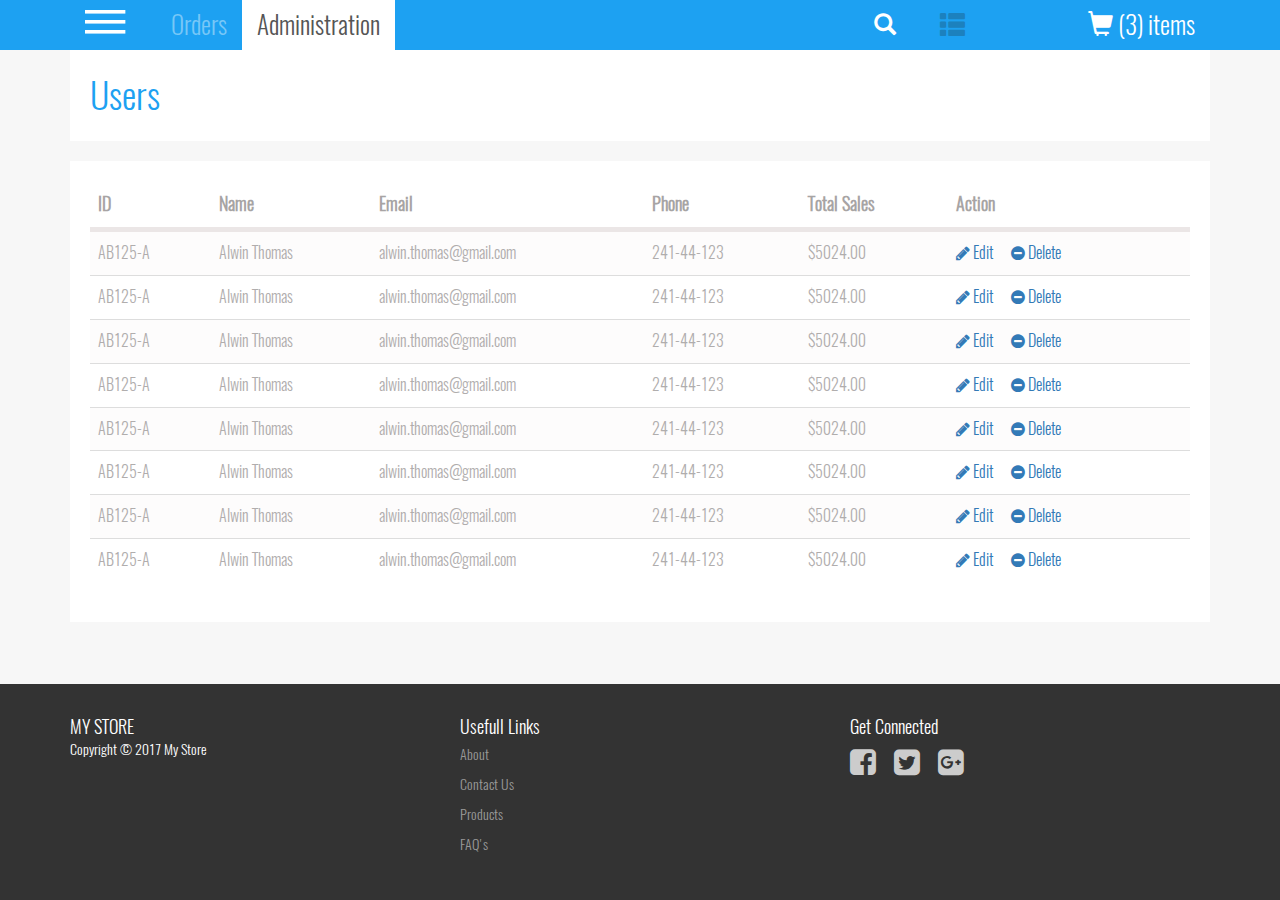
<file: users.html>
<!DOCTYPE html>
<html lang="en">

<head>
    <meta charset="utf-8">
    <meta http-equiv="X-UA-Compatible" content="IE=edge">
    <meta name="viewport" content="width=device-width, initial-scale=1">
    <!-- The above 3 meta tags *must* come first in the head; any other head content must come *after* these tags -->
    <title>POS System</title>
    <!-- Bootstrap -->
    <link href="css/bootstrap.min.css" rel="stylesheet">
    <link href="css/style.css" rel="stylesheet">
    <!-- HTML5 shim and Respond.js for IE8 support of HTML5 elements and media queries -->
    <!-- WARNING: Respond.js doesn't work if you view the page via file:// -->
    <!--[if lt IE 9]>
      <script src="https://oss.maxcdn.com/html5shiv/3.7.3/html5shiv.min.js"></script>
      <script src="https://oss.maxcdn.com/respond/1.4.2/respond.min.js"></script>
    <![endif]-->
</head>

<body class="admin">
<!-- left menu begins -->
<div class="left-menu-overlay" style="display: none;"></div>
   <div class="left-menu" style="display: none;">
    <div class="close-btn-block"><a href="#-1" class="close-btn"></a></div>
        <div class="user-profile">
            <div class="col-md-4"><div class="user-img"><img src="images/sample-user-profile.jpg" alt="user-profile"></div></div>
            <div class="col-md-8"><div class="user-name">Samantha  Gomes</div><div class="update-profile-link"><a href="#-1">Update Profile</a></div></div>
            <div class="clearfix"></div>
        </div>
        <div class="left-menu-links">
            <ul>
                <li class="active"><a href="#-1">Dashboard <i class="glyphicon glyphicon-chevron-right"></i></a></li>
                <li><a href="#-1">PRoducts<i class="glyphicon glyphicon-chevron-right"></i></a></li>
                <li><a href="#-1">Services<i class="glyphicon glyphicon-chevron-right"></i></a></li>
                <li><a href="#-1">Users<i class="glyphicon glyphicon-chevron-right"></i></a></li>
                <li><a href="#-1">Servestsellers<i class="glyphicon glyphicon-chevron-right"></i></a></li>
                <li><a href="#-1">Stock<i class="glyphicon glyphicon-chevron-right"></i></a></li>
            </ul>
        </div>
        <div class="logout-block"><button type="submit" class="btn btn-primary btn-block">Logout</button></div>
    </div>
<!-- left menu ends -->
<!-- Top navigation begins -->
    <nav class="navbar navbar-default navbar-static-top navbar-fixed-top">
        <div class="container">
            <div class="col-md-5">
                <div class="navbar-header">
                    <button type="button" class="navbar-toggle collapsed" data-toggle="collapse" data-target="#navbar" aria-expanded="false" aria-controls="navbar">
                        <span class="sr-only">Toggle navigation</span>
                        <span class="icon-bar"></span>
                        <span class="icon-bar"></span>
                        <span class="icon-bar"></span>
                    </button>
                    <button type="button" class="slide-left pull-left nav-toggler"></button>
                </div>
                <div id="navbar" class="navbar-collapse collapse">
                    <ul class="nav navbar-nav">
                        <li><a href="product-listing.html">Orders</a></li>
                        <li class="active"><a href="#administration">Administration</a></li>
                    </ul>
                </div>
                <!--/.nav-collapse -->
            </div>
            <div class="col-md-4">
                <div class="pull-right">
                    <!-- Search box begins -->
                    <form class="searchbox">
                        <input type="search" placeholder="Search......" name="search" class="searchbox-input" onkeyup="buttonUp();" required>
                        <input type="submit" class="searchbox-submit" value="GO">
                        <span class="searchbox-icon"><i class="glyphicon glyphicon-search"></i></span>
                    </form>
                    <!-- Search box ends -->
                </div>
            </div>
            <div class="col-md-3">

                <!-- top cart toggle begins -->
                <div class="clearfix">
                    <div class="cart-toggle pull-left"><a href="#-1" class="prod-link"><i class="glyphicon glyphicon-th-list"></i></a></div>
                    <div class="cart-info pull-right"><i class="glyphicon glyphicon-shopping-cart"></i> (3) items</div>
                </div>
                <!-- top cart toggle ends -->
            </div>
        </div>
    </nav>
    <!-- Top navigation ends -->
    <!-- admin container begins -->
    <div class="container admin-block">
    <div class="page-title">Users</div>
        <div class="white-block user-info">
          <table class="table grid-info table-striped simple-grid">
    <thead>
      <tr>
       <th>ID</th>
        <th>Name</th>
        <th>Email</th>
        <th>Phone</th>
        <th>Total Sales</th>
        <th>Action</th>
      </tr>
    </thead>
    <tbody>
      <tr>
        <td>AB125-A</td>
        <td>Alwin Thomas</td>
        <td>alwin.thomas@gmail.com</td>
        <td>241-44-123</td>
        <td>$5024.00</td>
        <td><a href="#-1" data-toggle="modal" data-dismiss="modal" data-target="#user-modal"><i class="fa fa-pencil" aria-hidden="true"></i> Edit</a> <a href="#-1"><i class="fa fa-minus-circle" aria-hidden="true"></i> Delete</a></td>
      </tr>
      <tr>
        <td>AB125-A</td>
        <td>Alwin Thomas</td>
        <td>alwin.thomas@gmail.com</td>
        <td>241-44-123</td>
        <td>$5024.00</td>
        <td><a href="#-1" data-toggle="modal" data-dismiss="modal" data-target="#user-modal"><i class="fa fa-pencil" aria-hidden="true"></i> Edit</a> <a href="#-1"><i class="fa fa-minus-circle" aria-hidden="true"></i> Delete</a></td>
      </tr>
      <tr>
        <td>AB125-A</td>
        <td>Alwin Thomas</td>
        <td>alwin.thomas@gmail.com</td>
        <td>241-44-123</td>
        <td>$5024.00</td>
        <td><a href="#-1" data-toggle="modal" data-dismiss="modal" data-target="#user-modal"><i class="fa fa-pencil" aria-hidden="true"></i> Edit</a> <a href="#-1"><i class="fa fa-minus-circle" aria-hidden="true"></i> Delete</a></td>
      </tr>
      <tr>
        <td>AB125-A</td>
        <td>Alwin Thomas</td>
        <td>alwin.thomas@gmail.com</td>
        <td>241-44-123</td>
        <td>$5024.00</td>
        <td><a href="#-1" data-toggle="modal" data-dismiss="modal" data-target="#user-modal"><i class="fa fa-pencil" aria-hidden="true"></i> Edit</a> <a href="#-1"><i class="fa fa-minus-circle" aria-hidden="true"></i> Delete</a></td>
      </tr>
      <tr>
        <td>AB125-A</td>
        <td>Alwin Thomas</td>
        <td>alwin.thomas@gmail.com</td>
        <td>241-44-123</td>
        <td>$5024.00</td>
        <td><a href="#-1" data-toggle="modal" data-dismiss="modal" data-target="#user-modal"><i class="fa fa-pencil" aria-hidden="true"></i> Edit</a> <a href="#-1"><i class="fa fa-minus-circle" aria-hidden="true"></i> Delete</a></td>
      </tr>
      <tr>
        <td>AB125-A</td>
        <td>Alwin Thomas</td>
        <td>alwin.thomas@gmail.com</td>
        <td>241-44-123</td>
        <td>$5024.00</td>
       <td><a href="#-1" data-toggle="modal" data-dismiss="modal" data-target="#user-modal"><i class="fa fa-pencil" aria-hidden="true"></i> Edit</a> <a href="#-1"><i class="fa fa-minus-circle" aria-hidden="true"></i> Delete</a></td>
      </tr>
      <tr>
        <td>AB125-A</td>
        <td>Alwin Thomas</td>
        <td>alwin.thomas@gmail.com</td>
        <td>241-44-123</td>
        <td>$5024.00</td>
       <td><a href="#-1" data-toggle="modal" data-dismiss="modal" data-target="#user-modal"><i class="fa fa-pencil" aria-hidden="true"></i> Edit</a> <a href="#-1"><i class="fa fa-minus-circle" aria-hidden="true"></i> Delete</a></td>
      </tr>
      <tr>
        <td>AB125-A</td>
        <td>Alwin Thomas</td>
        <td>alwin.thomas@gmail.com</td>
        <td>241-44-123</td>
        <td>$5024.00</td>
        <td><a href="#-1" data-toggle="modal" data-dismiss="modal" data-target="#user-modal"><i class="fa fa-pencil" aria-hidden="true"></i> Edit</a> <a href="#-1"><i class="fa fa-minus-circle" aria-hidden="true"></i> Delete</a></td>
      </tr>
        

    </tbody>
  </table>
        </div>
    </div>
    <!-- admin container ends -->



            

<!-- Footer container begins -->
<footer>
    <div class="container">
    <div class="row">
        <div class="col-md-4"><div class="brand">My Store</div>
        Copyright &copy; 2017 My Store</div>
        <div class="col-md-4">
        <div class="usefull-links">Usefull Links</div>
            <ul class="links">
                <li><a href="#-1">About</a></li>
                <li><a href="#-1">Contact Us</a></li>
                <li><a href="#-1">Products</a></li>
                <li><a href="#-1">FAQ's</a></li>
            </ul>
        </div>
        <div class="col-md-4">
        <div class="usefull-links">Get Connected</div>
        <a class="social" href="#-1"><i class="fa fa-facebook-square" aria-hidden="true"></i></a>
        <a class="social" href="#-1"><i class="fa fa-twitter-square" aria-hidden="true"></i></a>
        <a class="social" href="#-1"><i class="fa fa-google-plus-square" aria-hidden="true"></i></a>
        </div>
    </div>
    </div>
</footer>
<!-- Footer container ends -->
<!-- PIN modal begins -->
<div id="user-modal" class="modal fade" role="dialog">
                    <div class="modal-dialog modal-sm">
                        <!-- Modal content-->
                        <div class="modal-content">
                            <div class="close-btn-container">
                                <button type="button" class="close" data-dismiss="modal">&times;</button>
                            </div>
                            <div class="title">User PIN</div>
                            <div class="pin-input text-center">
                                <input type="password" name="pin1" id="pin-1" maxlength="1" size="1">
                                <input type="password" name="pin2" id="pin-2" maxlength="1" size="1">
                                <input type="password" name="pin3" id="pin-3" maxlength="1" size="1">
                                <input type="password" name="pin4" id="pin-4" maxlength="1" size="1">
                                <div class="btn-container">
                                    <div class="col-md-6 text-right"><button type="button" class="btn btn-default" data-dismiss="modal">Cancel</button></div>
                                    <div class="col-md-6 text-left"><button type="button" class="btn btn-primary">ok</button></div>
                                    <div class="clearfix"></div>
                                </div>
                            </div>
                            <div class="clearfix"></div>
                        </div>
                    </div>
                </div>
<!-- PIN modal ends -->


    <!-- jQuery (necessary for Bootstrap's JavaScript plugins) -->
    <script src="https://ajax.googleapis.com/ajax/libs/jquery/1.12.4/jquery.min.js "></script>
    <!-- Include all compiled plugins (below), or include individual files as needed -->
    <script src="js/bootstrap.min.js "></script>
    <script type="text/javascript">
    $(document).ready(function() {
        $(".slide-left ").click(function() {
            $(".left-menu ").toggle("slow ", function() {
                // Animation complete.
            });
        });
        $(".slide-left ").click(function() {
            $(".left-menu-overlay").toggle("slow ", function() {
                // Animation complete.
            });
        });
        $(".cart-toggle a").click(function() {
            $(".top-cart-block").toggle("slow ", function() {
                // Animation complete.
            });
        });

        $(".close-btn ").click(function() {
            $(".left-menu ").toggle("slow ", function() {
                // Animation complete.
            });
        });
        $(".close-cart").click(function() {
            $(".top-cart-block").toggle("slow ", function() {
                // Animation complete.
            });
        });
        $(".cart-info").click(function() {
            $(".top-cart-block").toggle("slow ", function() {
                // Animation complete.
            });
        });

        
        $(".close-btn").click(function() {
            $(".left-menu-overlay").toggle("slow ", function() {
                // Animation complete.
            });
        });


    });
    </script>
    <script type="text/javascript ">
    $(document).ready(function() {
        var submitIcon = $('.searchbox-icon');
        var inputBox = $('.searchbox-input');
        var searchBox = $('.searchbox');
        var isOpen = false;
        submitIcon.click(function() {
            if (isOpen == false) {
                searchBox.addClass('searchbox-open');
                inputBox.focus();
                isOpen = true;
            } else {
                searchBox.removeClass('searchbox-open');
                inputBox.focusout();
                isOpen = false;
            }
        });
        submitIcon.mouseup(function() {
            return false;
        });
        searchBox.mouseup(function() {
            return false;
        });
        $(document).mouseup(function() {
            if (isOpen == true) {
                $('.searchbox-icon').css('display', 'block');
                submitIcon.click();
            }
        });


    });

    function buttonUp() {
        var inputVal = $('.searchbox-input').val();
        inputVal = $.trim(inputVal).length;
        if (inputVal !== 0) {
            $('.searchbox-icon').css('display', 'none');
        } else {
            $('.searchbox-input').val('');
            $('.searchbox-icon').css('display', 'block');
        }
    }
    </script>
</body>

</html>
</file>
<file: css/style.css>
@import url('fonts.css');
  @import url('font-awesome.css');

 body{ font-family: Oswald-Medium; margin-bottom: 250px;}
 html{ position: relative; min-height: 100%;}

.left-menu { position: absolute; z-index: 10500; background: #046099; width: 350px; height: 100%; }
.left-menu-overlay{ position: absolute;width: 100%; height: 100%; background-color: rgba(3,18,28, 0.8); z-index: 10;}
.left-menu .user-profile .user-img{ width: 100px; height: 100px; border-radius: 100%; border: solid 3px #1f7bb4; overflow: hidden; object-fit: cover;}
.left-menu .user-profile{ border-bottom: solid 3px #1d72a6; padding-bottom: 30px;  margin: 0 20px 20px;}
.left-menu .user-profile .user-img img{ width: 100%; height: 100%; }
.left-menu .user-name { font-size: 20px; color: #fff; padding-top: 35px; padding-left: 20px;}
.left-menu .update-profile-link{font-family: Oswald-Light; font-size: 20px; padding-left: 20px;}
.left-menu .update-profile-link a{ color: #1da1f2; }
.left-menu .update-profile-link a:hover{ text-decoration: none; color: #fff; }
.left-menu .close-btn-block { padding: 20px; margin-bottom: 15px; }
.left-menu .close-btn { display: block; width: 24px; height: 24px; background: url(../images/close-icon.png) no-repeat 0 0; float: right; }
.left-menu-links { padding-bottom: 50px; margin-left: 20px ; margin-right: 20px;}
.left-menu-links ul{ margin: 0; padding: 0; }
.left-menu-links ul li{ margin: 0; padding: 0; list-style: none;}
.left-menu-links ul li a {font-family: Oswald-Light; font-size: 20px; display: block; padding-bottom: 10px; padding-top: 10px; color: #fff; padding-left: 30px; border-bottom: solid 1px #1d72a6;}
.left-menu-links ul li a:hover, .left-menu-links ul li.active a{ background-color: #1d72a6; text-decoration: none; }
.left-menu-links ul li a i{ float: right; margin-right: 10px; }
.left-menu .logout-block { margin: 20px; }
.left-menu .logout-block .btn-block{background-color: #1da1f2; text-transform: uppercase; padding: 10px; font-size: 26px;}



 .box-inner { width: 400px; padding: 10px;  border: 1px solid #a29415; }

 .modal-backdrop { background-color: rgba(3,18,28,0.8) !important; opacity: 1 !important }

/* Top navigation */
.navbar-default{ background-color: #1da1f2; margin-bottom: 0; font-family: Oswald-Light; font-size: 25px; border-bottom:none;}
.navbar-default .navbar-nav>li>a{ color: #77c7f7; }
.navbar-default .navbar-nav>li>a:hover{ color: #fff; }
.nav-toggler{ width: 41px; height: 24px; background: url(../images/nav-toggler.png) no-repeat 0 0; border: none; margin: 10px 30px 0 0; }
.navbar-default .navbar-nav>.active>a{ background-color: #fff;  }



/* search box */
.searchbox{ position:relative; min-width:50px;  width:0%;  height:50px; float:right; overflow:hidden;   
    -webkit-transition: width 0.3s;
    -moz-transition: width 0.3s;
    -ms-transition: width 0.3s;
    -o-transition: width 0.3s;
    transition: width 0.3s;
}

.searchbox-input{ top:0; right:0; border:0; border-radius: 3px; outline:0; background:#fff; width:100%;  height:40px; margin:5px 0; padding:0px 55px 0px 20px; font-size:20px; color:#333; }
.searchbox-input::-webkit-input-placeholder { color: #333; }
.searchbox-input:-moz-placeholder { color: #333; }
.searchbox-input::-moz-placeholder { color: #333;}
.searchbox-input:-ms-input-placeholder { color: #333; }
.searchbox-icon, .searchbox-submit{ width:50px; height:50px; display:block; position:absolute; top:0; font-size:22px; right:0; padding:0; margin:0; border:0; outline:0; line-height:50px; text-align:center; cursor:pointer; color:#fff; background:#1da1f2; }
.searchbox-open{ width:150%; }
.searchbox-icon:hover i{ color: #1c81be; }


/* Cart info */
.cart-info { margin-top: 8px; color: #fff; }
.cart-toggle { margin-top: 8px;  }
.cart-toggle a{ color: #1c81be; }


/* product lising */
.product-listing-block{ border-right:solid 1px #d2d2d2; border-bottom: solid 1px #d2d2d2; margin-top: 50px;}
.product-listing-block .col-md-3{ border:solid 1px #d2d2d2; min-height: 350px; border-right: none; border-top: none; }
.product-listing-block .prod-outer-container { padding: 20px 0; }
.product-listing-block .prod-img-container { text-align: center; height: 220px; overflow: hidden; }
.product-listing-block .prod-img-container img{ height: 100%; }
.prod-outer-container .prod-info-container{ padding-top: 15px; }
.prod-outer-container .prod-info-container .prod-name{ font-weight: bold; text-transform: uppercase; font-size: 18px; padding-top: 10px; color: #999; }
.prod-outer-container .prod-info-container .prod-price {font-weight: bold; text-transform: uppercase; font-size: 16px; color: #1da1f2; }
.product-listing-block a{ outline: none; }
.modal-backdrop { background-color: #0f3121;  }
.modal-backdrop.in {opacity: 0.8;}
a.prod-link{ display: block; }
a.prod-link:hover{text-decoration: none; }
.prod-outer-container .prod-discount { position: absolute; right: 20px; top: 20px; padding: 2px 10px; background-color:#000; color: #fff; font-size: 10px; z-index: 5; }

/* Product Listing Modal */
.modal-content{ border-radius: 0; background-color: #fff; top:20px;}
.close-btn-container{ right: 0; padding:0 20px; background-color:#fff;}
.close-btn-container .close{ font-size: 45px; }

.product-listing-block .modal-content .col-md-6{padding: 20px;}
.img-container img{ width: 100%; }
.product-listing-block .modal-content .info-container {border-left: solid 1px #e3e3e3;}
.product-listing-block .modal-content .product-title{ font-size: 18px; color: #333; text-transform: uppercase;}
.product-listing-block .modal-content .product-code{ text-transform: uppercase; color: #868282; font-size: 15px; font-family: Oswald-Light; margin-bottom: 30px; }
.product-listing-block .product-description { color: #a2a2a3; font-size: 15px; font-family: Oswald-Light; margin-bottom: 50px; }
.product-listing-block .product-price {color: #1da1f2; font-size: 36px; font-family: Oswald-Light; margin-bottom: 20px;}
.product-listing-block .available-colors{color: #999; font-size: 16px; margin-bottom: 40px;}
.radio-wrapper{ display: block; clear: both;  position: absolute; margin-top: -32px; margin-left: 80px;}
.radio-wrapper .btn-info{ background-color: transparent; }
.radio-wrapper input{ display: none; }
.product-listing-block .quantity-size{ border-top: solid 1px #e3e3e3; border-bottom: solid 1px #e3e3e3; }
.product-listing-block .quantity-size > .col-md-6:first-child{ border-right: solid 1px #e3e3e3; }
 #checkout-modal .col-md-6.info-container{border-left: solid 1px #e3e3e3;}
.product-listing-block .quantity-size .col-md-6{ padding:10px 20px 10px 0; }
.product-listing-block .quantity-size .form-group{ margin-bottom: 0; }
.product-listing-block .quantity-size .form-control{ border: none; box-shadow: none; color: #999; font-size: 16px;}
.product-listing-block .add-to-cart{ margin-top: 40px; }
.product-listing-block .add-to-cart .btn{ color: #fff; padding: 10px 25px 10px 25px; border-color: #1da1f2; font-size: 18px; text-transform: uppercase; margin-bottom: 20px;}
.product-listing-block .add-to-cart .btn i{ font-size: 24px; }
.product-listing-block .add-to-cart .btn.add-to-cart-btn{ background-image: none; }
.product-listing-block .add-to-cart .btn:active{ background-color: #1784c7; }

.available-colors .btn{ width: 40px; height: 40px; border-radius: 100%; margin-right: 20px; border: none; }
.available-colors .btn i{ top: 5px; }
.available-colors .btn-green { background-color: rgba(144,202, 124, 0.4); color: #fff;}
.available-colors .btn_red { background-color: rgba(218,12, 12, 0.4); color: #fff;}
.available-colors .btn_blue { background-color: rgba(29,161, 242, 0.4); color: #fff;}
.available-colors .btn_black { background-color: rgba(0,0, 0, 0.4); color: #fff;}

.available-colors .btn-green.active { background-color: rgba(144,202, 124, 1); color: #fff;}
.available-colors .btn_red.active { background-color: rgba(218,12, 12, 1); color: #fff;}
.available-colors .btn_blue.active { background-color: rgba(29,161, 242, 1); color: #fff;}
.available-colors .btn_black.active { background-color: rgba(0,0, 0, 1); color: #fff;}


/* checkout */
#checkout-modal .col-md-6{padding-bottom: 30px;}
#checkout-modal .title{ font-size: 24px; color: #1da1f2; padding: 20px 0; margin-bottom: 30px; }
#checkout-modal .cart-product-container .cart-product{ border: solid 1px #e1dede; padding: 15px 0; margin-bottom: 15px; }
#checkout-modal .cart-product-container .cart-product .prod-img img{ width: 100%; }
#checkout-modal .cart-product-container .cart-product .name { font-size: 16px; color: #333;}
#checkout-modal .cart-product-container .cart-product .color { font-size: 14px; color: #9d9999; }
#checkout-modal .cart-product-container .cart-product .size { font-size: 14px; color: #9d9999; }
#checkout-modal .cart-product-container .cart-product .close-btn-link a{ display: block; width: 25px; height: 25px; background-color: #ccc; color: #fff; font-size: 30px; border-radius: 100%; float: right; text-align: center; line-height: 21px;}
#checkout-modal .cart-product-container .cart-product .close-btn-link a:hover{ text-decoration: none; background-color: #333; }
#checkout-modal .cart-product-container .cart-product .price{ font-size: 18px; color: #333; text-align: right; display: block;clear: both; margin-top: 50px; }
#checkout-modal.modal{ position: absolute; }
.subtotal-container-outer{ padding: 20px 0; }
.subtotal-inner{ border:solid 1px #e9f5fd; background-color: #e9f5fd; border:  solid 1px #b6def6; margin-bottom: 15px; }
.subtotal-inner .info-row { border-bottom: solid 1px #b6def6; padding:10px; }
.subtotal-inner .info-row .name{ color:#636262; font-size: 18px;}
.subtotal-inner .info-row .value {color:#9d9b9b; font-size: 18px;}
.subtotal-container-outer .dues { background-color: #1da1f2; border-radius: 5px; padding: 15px; font-size: 24px; color: #fff; font-family: Oswald-Light;}
.payment-method{ margin-bottom: 15px; }
.payment-method .title{ text-transform: uppercase; padding-top: 60px; color: #333; margin-bottom: 0 !important; }
.payment-method .cash-method { background-color: #ededed; border: solid 1px #dbdbdb; padding: 10px; color: #9b9b9b; }
.payment-method .col-md-6{ padding: 0 !important; border:none;}
.payment-method .value input{ width: 90%; padding: 10px 5px; background-color: #fff; border: none; }
.payment-method .name { line-height: 40px; font-size: 18px; }

.process-payment button{width: 100%; background-color: #0b6aa5; font-size: 24px; text-align: center; color: #fff; text-transform: uppercase; padding: 10px; border-radius: 5px;}
.process-payment { margin-top: 10px; }
.credit-card{ margin-top: 15px; margin-bottom: 30px; padding: 10px; }
.credit-card .col-md-4, .credit-card .col-md-8{ padding-left: 0; padding-right: 0; }
.credit-card .col-md-8{ border: solid 1px #dbdbdb; padding: 5px 0 5px 10px; }
.credit-card .card-type input{ width: 75%; border: none; text-align: right; }
.credit-card button{ padding: 10px; font-size: 20px; }
.cash-method .col-md-6{ border:none !important; }

/* PIN modal */
#pin-modal .modal-sm{ width: 500px; }
#pin-modal .title{ font-size: 24px; color: #1da1f2; padding: 40px 0 20px; margin-bottom: 30px; text-align: center; }
#pin-modal .pin-input {margin: 30px 0;}
#pin-modal .pin-input input{ width: 50px; height: 50px; padding: 10px; font-size: 36px; background-color: #def1fd; border: solid 1px #b6def6; text-align: center; margin: 0 15px;}
#pin-modal .btn-container { margin-top: 30px; }
#pin-modal .btn-container .btn-default{ font-size: 20px; background-color: #ececec; border: none; color: #b1b0b0; text-transform: uppercase; padding: 10px 30px; }
#pin-modal .btn-container .btn-primary {font-size: 20px; background-color: #1da1f2; border: none; color: #fff; text-transform: uppercase; padding: 10px 30px; }
#pin-modal.modal{ position: absolute; }

 
/* Login page */
html.login{ height: 100%; }
body.login-page { background: url(../images/login-bg.jpg) no-repeat 0 0; background-size:cover; height: 100%; } 
.login-outer-container{ position: absolute; display: table; height: 100%; width: 100%; }
.login-middle-container{ display: table-cell; vertical-align: middle; }
.login-inner-container {margin-left: auto; margin-right: auto; width: 360px;}
.login-outer-container .title{ font-size: 36px; color: #fff; text-transform: uppercase; text-align: center; margin-bottom: 30px; background: url(../images/login-title-bg.png) no-repeat center center;}
.login-outer-container .login-input input{ border-radius:3px; font-size: 24px; color: #000; padding: 10px 10px 10px 55px; width: 100%; margin-bottom: 15px; border: none; background-color: #e9f5fd;}
.login-outer-container .login-input ::-webkit-input-placeholder{ color: #085e92; font-family: Oswald-Light;}
.login-outer-container .login-input input[type="text"]{ background: #fff url(../images/user-icon.png) no-repeat 10px center; }
.login-outer-container .login-input input[type="password"]{ background: #fff url(../images/password-icon.png) no-repeat 10px center; }
.login-btn-container button{width: 100%; font-size: 25px; text-transform: uppercase; text-align: center; padding-bottom: 8px; padding-top: 8px; background-color: #085e92;   box-shadow: 3px 3px 0px #074e79;}
.login-outer-container .error-msg{ font-size: 18px; font-family: Oswald-Light;  color: #fff; background-color: rgba(89,198,219, 0.3); padding: 20px; border-radius: 5px; border: solid 1px #3ba7c1;
}
.login-outer-container .error-msg .pull-left{ width: 20%;  font-size: 36px;}
.login-outer-container .error-msg .pull-right{ width: 80%; }

/* top-cart */
.top-cart-block{ width: 400px; position: absolute; height: 100%; background-color: #f7f4f4; border: solid 1px #d2d2d2; top: 0px; right: 0px; z-index: 15; padding-top: 80px; padding-left: 15px; padding-right: 15px; }
.top-cart-block .cart-product .prod-img, .top-cart-block .cart-product .col-md-7{padding: 0;}
.top-cart-block .cart-product .col-md-6{ padding-left: 10px; }
.top-cart-block .cart-product .col-md-4{ text-align: right; padding-left: 10px; padding-right:0; }
.top-cart-block .cart-product .prod-img img{ width: 100%; height: 100%; }
.top-cart-block .cart-product{ padding: 10px; background-color: #fff; border: solid 1px #e1dede; margin-bottom: 15px;}
.top-cart-block .cart-title{ color: #6a6d6b; font-size: 25px; padding-bottom: 30px; font-family: Oswald-Light; }
.top-cart-block .close-cart {color: #6a6d6b;}
.top-cart-block .cart-product .color, .top-cart-block .cart-product .size { color: #9d9999}
.top-cart-block .cart-product .price{ font-size: 18px; clear: both; padding-top: 30px; }
.top-cart-block .cart-product .close-btn-link { display: block;clear: both; }
.top-cart-block .cart-product .close-btn-link a{ display: block; width: 19px; height: 19px; background: url(../images/close-circle-icon.png) no-repeat 0 0; float: right; }
.top-cart-block .cart-subtotal{ border: solid 1px #e1dede; padding: 10px; background: #fff; margin-top: 50px; font-family: Oswald-Light;}
.top-cart-block .cart-subtotal .value { border-bottom: solid 1px #e1dede; padding-bottom: 8px; padding-top: 8px; }
.top-cart-block .cart-subtotal .value:last-child{ border-bottom: none; }
.top-cart-block .cart-subtotal .value .name{ font-size: 18px; color: #636262; }
.top-cart-block .cart-subtotal .value .amount{ color: #9d9b9b; font-size: 18px; }
.top-cart-block .process-payment a{ background-color: #1da1f2; border: none; padding: 10px 20px; font-size: 24px; }
.navbar-fixed-top .cart-info { cursor: pointer; }
.top-cart-block .process-payment .name{font-family: Oswald-Light;}

/* ADMIN */
body.admin{ background-color: #f7f7f7; }
.admin-block{ margin-top: 50px; margin-bottom: 50px; }
.admin-block .page-title { font-size: 36px; color: #1da1f2; padding: 20px; background-color: #fff; font-family: Oswald-Light;}
.admin-block .white-block {background-color: #fff; padding: 20px; margin: 20px 0 0;}
.admin-block .white-block.user-info{ overflow: auto; }
.store-info-internal {border-radius: 3px; padding: 15px; height: 130px;}
.store-info-internal.cart-info{ background: #3598dc url(../images/cart-info.png) no-repeat bottom right; margin-top: 0;  }
.store-info-internal.stock-info{ background: #e7505a url(../images/stock-info.png) no-repeat bottom right;  }
.store-info-internal.customers-info{ background: #32c5d2 url(../images/user-info.png) no-repeat bottom right;  }
.store-info-internal.refund-info{ background: #8e44ad url(../images/refund-info.png) no-repeat bottom right;  }
.store-info-internal .amount{ font-size: 36px; color: #fff; min-height: 70px; }
.store-info-internal .short-info{ font-size: 24px; color: #eeebeb; font-family: Oswald-Light; }
.admin-block .white-block.clear-padding{padding: 0;}
.lifetime-sales{ border: solid 1px #ebe6e6;  border-radius: 3px;}
.lifetime-sales > .col-md-6:first-child{ border-right: solid 1px #ebe6e6; }
.lifetime-sales .title{ padding: 10px 10px 10px 0px; color: #a2a3a2; font-size: 24px; font-family: Oswald-Light; }
.lifetime-sales .sale-value { font-size: 28px; color: #666; padding-bottom: 10px; }

.last-orders-list { padding: 15px !important; border-radius: 3px; border: solid 1px #ebe6e6; }
.last-orders-list .title{ font-size: 24px; color: #e7505a; padding-bottom: 20px; border-bottom: solid 1px #f0f0f0; margin-bottom: 20px; }
.last-orders-list .title:after{ position: absolute; content: ''; border-bottom: solid 1px #e7505a; width: 135px; margin-top: 54px; left: 30px;}
.table.grid-info th{ font-size: 18px; color: #a7a4a4; font-family: Oswald-Light; padding-top: 10px; padding-bottom: 10px;}
.table.grid-info td{ font-size: 16px; color: #b0adad; font-family: Oswald-Light; padding-top: 10px; padding-bottom: 10px;}
.table.grid-info td:nth-child(2), .table.grid-info th:nth-child(2){ text-align: right; }
.table.grid-info td:nth-child(3), .table.grid-info th:nth-child(3){ text-align: right; }

.revenue-block  { border: solid 1px #ebe6e6; border-radius: 3px;}
.revenue-block .col-md-3 {padding-left: 10px; padding-right: 10px;}
.revenue-block .revenue-inner{ border-radius: 3px; }
.revenue-block .revenue-inner.revenue-info{ background-color: #36c6d3;  }
.revenue-block .revenue-inner.tax-info{ background-color: #659be0; }
.revenue-block .revenue-inner.shipping-info{ background-color: #ed6b75; }
.revenue-block .revenue-inner.quantity-info{ background-color: #f1c40f; }
.revenue-block .revenue-inner .title{ font-size: 14px; color: #fff;  padding-left: 10px; padding-right: 10px; text-transform: uppercase; padding-top: 10px;}
.revenue-block .revenue-inner .amount{font-size: 20px; color: #fff; padding-bottom: 10px; padding-left: 10px; padding-right: 10px; text-transform: uppercase; padding-top: 10px; text-align: right;}
.revenue-block  .section-title { font-size: 24px; color: #5d5f5e; margin-bottom: 15px; }
.revenue-block  .section-title span{ font-size: 24px; color: #c5c7c6; font-family: Oswald-Light;}
.revenue-display-criteria .btn {font-family: Oswald-Light; font-size: 18px; color: #333; border: solid 1px #ccc; border-radius: 25px; padding: 3px 30px;}
.revenue-display-criteria .dropdown-menu  ul{padding-left: 10px;     -webkit-padding-start: 10px; font-family: Oswald-Light;  }
.revenue-display-criteria .dropdown-menu li{ list-style: none; margin-left: 0; padding-bottom: 10px;}
.revenue-display-criteria .dropdown-menu li:last-child{ padding-bottom: 0px; }
.revenue-display-criteria .dropdown-menu li a{ color: #333; display: block; }

/* Bestseller */
.bestseller-block {border: solid 1px #ebe6e6; border-radius: 3px;}
.bestseller-block .nav-tabs li a{ font-size: 24px; font-family: Oswald-Light; color: #a2a3a2; }
.bestseller-block .nav-tabs li.active a{ color: #e7505a; }
.bestseller-block .nav-tabs>li.active>a {border-left: none; border-top: none; border-right: none; border-bottom: solid 1px #e7505a;}

/* Visitors Graph */
.visitors-graph-block{border: solid 1px #ebe6e6; border-radius: 3px;}
.visitors-graph-block .section-title { font-size: 24px; color: #5d5f5e; margin-bottom: 15px; }
.visitors-graph-block .section-title span { font-size: 24px; color: #c5c7c6; font-family: Oswald-Light;}
.visitors-graph-block .graph-container {font-family: Oswald-Light;}

/* Simple Grid*/
.table.grid-info.simple-grid th:nth-child(2), .table.grid-info.simple-grid th:nth-child(3), .table.grid-info.simple-grid td:nth-child(2), .table.grid-info.simple-grid td:nth-child(3){ text-align: left; }
.table.grid-info.simple-grid>thead>tr>th { border-bottom: solid 5px #ebe6e6; }
.table-striped>tbody>tr:nth-of-type(odd) { background-color: #fdfcfc; }

.user-info .simple-grid a{ margin-right: 15px; }
#user-modal .user-photo {overflow: hidden; width: 100px; height: 100px; border-radius: 100%; margin: 20px auto;}
#user-modal .user-photo img{ width: 100%; height: auto; }
#user-modal .title{ font-size: 24px; text-align: center; color: #1da1f2; margin-bottom: 40px;}
#user-modal .info-row{ display: block; clear: both; margin-bottom: 10px; margin-left: 20px; margin-right: 20px; }
#user-modal .info-row label{ float: left;width: 40%; font-size: 18px; color: #333; text-align: right; }
#user-modal .info-row input{ float: left; width: 55%; margin-left: 2%; font-size: 16px; padding: 5px; border: solid 1px #ccc; color: #999; }
#user-modal .btn-container { margin-top: 30px; margin-bottom: 30px;}
#user-modal .btn-container .btn-primary {font-size: 20px; background-color: #1da1f2; border: none; color: #fff; text-transform: uppercase; padding: 10px 30px; }
#user-modal .btn-container .btn-default{ font-size: 20px; background-color: #ececec; border: none; color: #b1b0b0; text-transform: uppercase; padding: 10px 30px; }



/* footer */
footer{ background-color: #333; padding: 30px; margin-top: 50px; color: #fff; font-family: Oswald-Light;  position: absolute;width: 100%; bottom: 0;}
footer .brand { text-transform: uppercase; font-size: 18px;  }
footer .usefull-links { font-size: 18px; }
footer ul.links{ padding: 0; }
footer ul.links li{ list-style: none; }
footer ul.links li a{ display: block; padding: 5px 0; color: #999; }
footer .social { font-size: 30px; margin-right: 15px; color: #ccc; }
footer .social:hover{ color: #999; }
</file>
